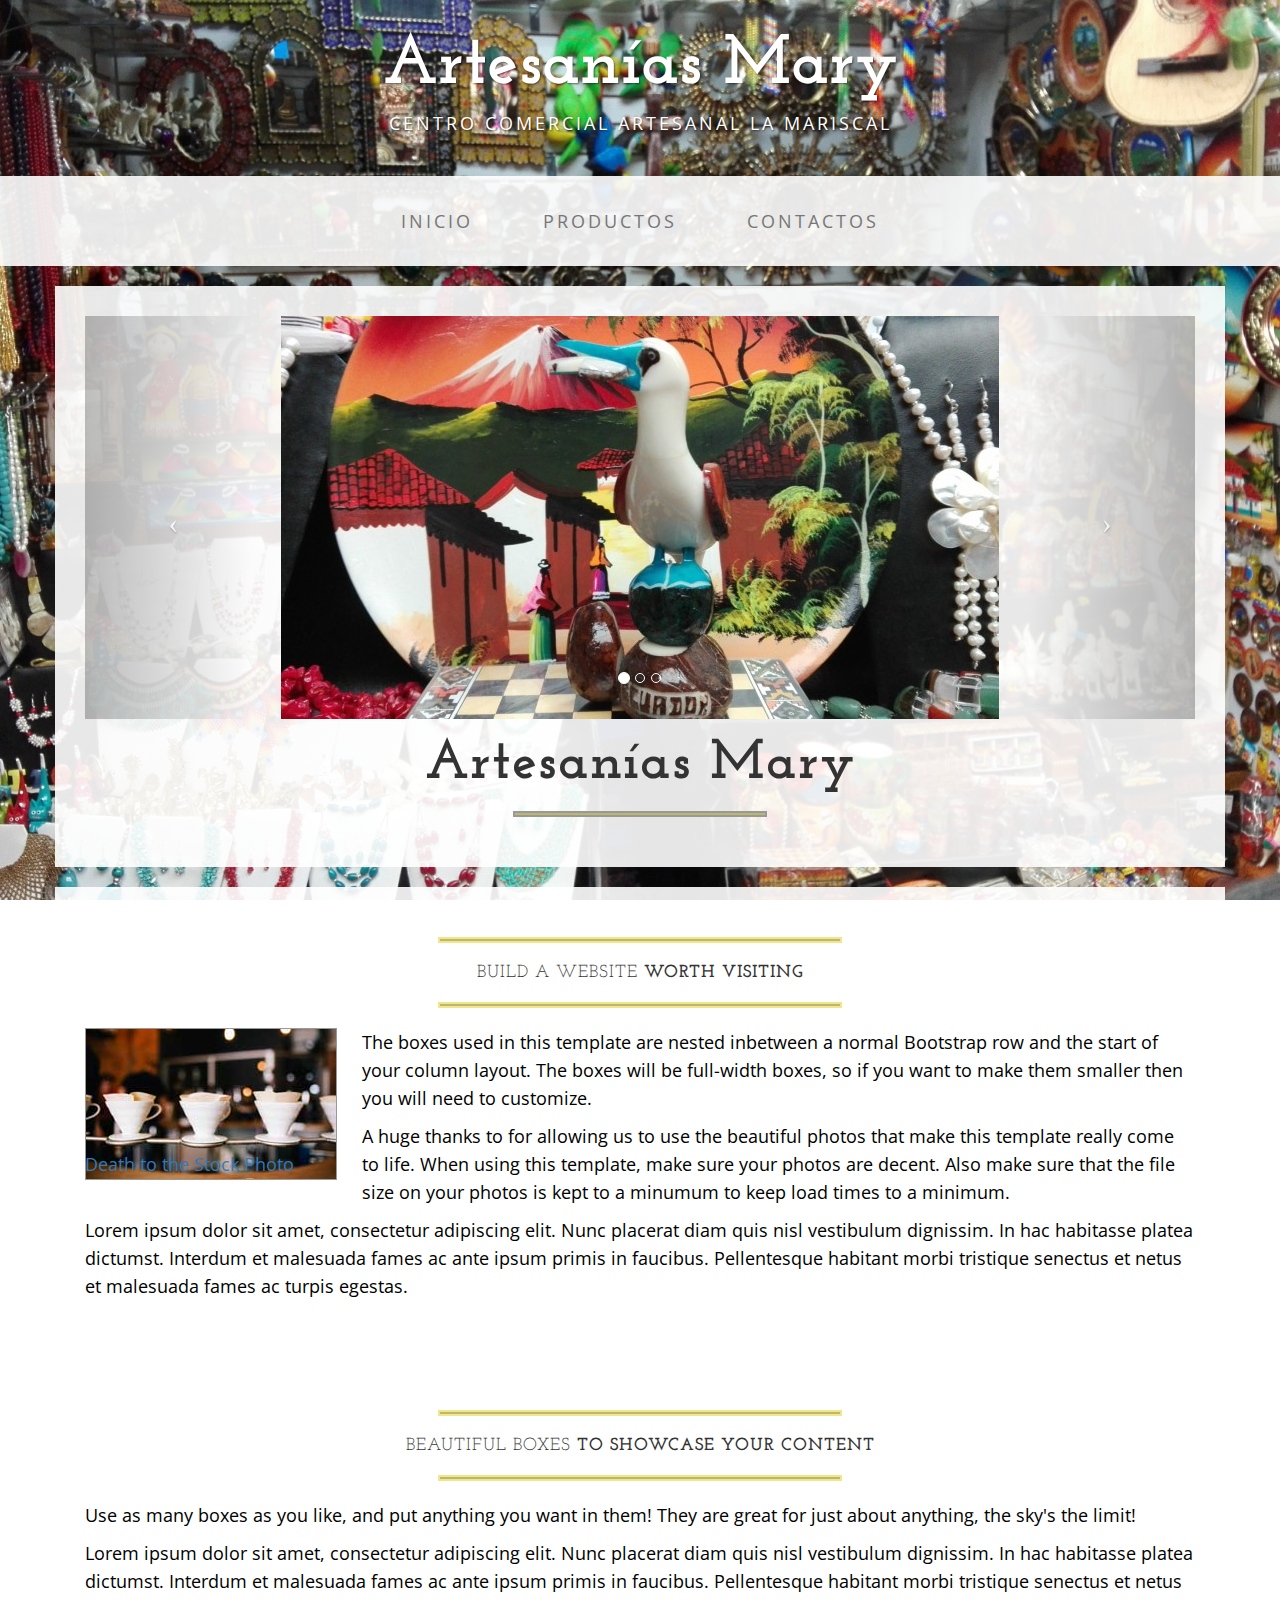
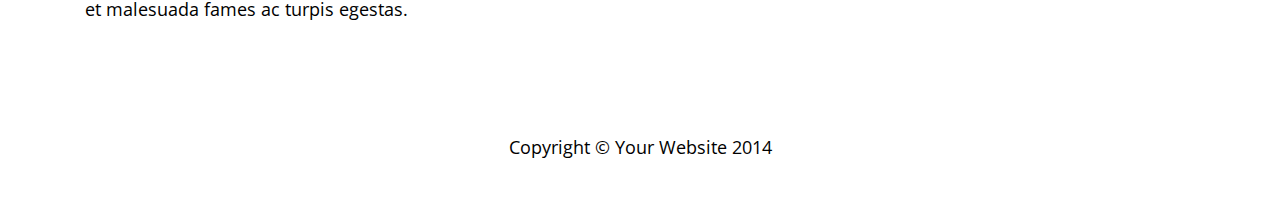
<file: startbootstrap-business-casual-gh-pages/startbootstrap-business-casual-gh-pages/index.html>
﻿<!DOCTYPE html>
<html lang                                     ="en">

<head>

    <meta charset                              ="utf-8">
    <meta http-equiv                           ="X-UA-Compatible" content="IE=edge">
    <meta name                                 ="viewport" content="width=device-width, initial-scale=1">
    <meta name                                 ="description" content="">
    <meta name                                 ="author" content="">

    <title>Artesanías Mary</title>

    <!-- Bootstrap Core CSS -->
    <link href                                 ="css/bootstrap.min.css" rel="stylesheet">

    <!-- Custom CSS -->
    <link href                                 ="css/business-casual.css" rel="stylesheet">

    <!-- Fonts -->
    <link href                                 ="https://fonts.googleapis.com/css?family=Open+Sans:300italic,400italic,600italic,700italic,800italic,400,300,600,700,800" rel="stylesheet" type="text/css">
 
    <link href                                 ="https://fonts.googleapis.com/css?family=Josefin+Slab:100,300,400,600,700,100italic,300italic,400italic,600italic,700italic" rel="stylesheet" type="text/css">

    <!-- HTML5 Shim and Respond.js IE8 support of HTML5 elements and media queries -->
    <!-- WARNING                               : Respond.js doesn't work if you view the page via file:// -->
    <!--[if lt IE 9]>
        <script src                            ="https://oss.maxcdn.com/libs/html5shiv/3.7.0/html5shiv.js"></script>
        <script src                            ="https://oss.maxcdn.com/libs/respond.js/1.4.2/respond.min.js"></script>
    <![endif]-->

</head>

<body>

    <div class                                 ="brand">Artesanías Mary</div>
    <div class                                 ="address-bar">Centro Comercial Artesanal La Mariscal</div>

    <!-- Navigation -->
    <nav class                                 ="navbar navbar-default" role="navigation">
        <div class                             ="container">
            <!-- Brand and toggle get grouped for better mobile display -->
            <div class                         ="navbar-header">
                <button type                   ="button" class="navbar-toggle" data-toggle="collapse" data-target="#bs-example-navbar-collapse-1">
                    <span class                ="sr-only">Toggle navigation</span>
                    <span class                ="icon-bar"></span>
                    <span class                ="icon-bar"></span>
                    <span class                ="icon-bar"></span>
                </button>
                <!-- navbar-brand is hidden on larger screens, but visible when the menu is collapsed -->
                <a class                       ="navbar-brand" href="index.html">Business Casual</a>
            </div>
            <!-- Collect the nav links, forms, and other content for toggling -->
            <div class                         ="collapse navbar-collapse" id="bs-example-navbar-collapse-1">
                <ul class                      ="nav navbar-nav  menu ">
			
                    <li>
                                   		
            		<a   href      ="index.html">Inicio</a>
            		</li>
						

                    <li>
                     <a   href="Productos.html" >Productos</a>
                       
                                    <ul >
                                                                  
                                        <li><a  href="Tagua.html">TAGUA</a></li>
                                        <li><a  href="cuero.html">CUERO </a></li>
                                        <li><a  href="madera.html">MADERA</a></li>
                                        <li><a  href="bronce.html">BRONCE</a></li>
                                        
                                       
                                      
                                     </ul>  
                                      
                    </li>

                    <li>
                        <a href                ="contact.html">Contactos</a>
                    </li>

                </ul>
            </div>
            <!-- /.navbar-collapse -->
        </div>
        <!-- /.container -->
    </nav>

    <div class                                 ="container">

        <div class                             ="row">
            <div class                         ="box">
                <div class                     ="col-lg-12 text-center">
                    <div id                    ="carousel-example-generic" class="carousel slide">
                        <!-- Indicators -->
                        <ol class              ="carousel-indicators hidden-xs">
                            <li data-target    ="#carousel-example-generic" data-slide-to="0" class="active"></li>
                            <li data-target    ="#carousel-example-generic" data-slide-to="1"></li>
                            <li data-target    ="#carousel-example-generic" data-slide-to="2"></li>
                        </ol>

                        <!-- Wrapper for slides -->
                        <div class             ="carousel-inner" align="center">
                            <div class         ="item active"  >
                                <img class     ="img-responsive img-index"  src="img/piqueroTagua.jpg" alt="">
                            </div>
                            <div class         ="item">
                                <img class     ="img-responsive img-index" src="img/jaguarTagua.jpg" alt="">
                            </div>
                             <div class         ="item">
                                <img class     ="img-responsive img-index" src="img/tortugaTagua.jpg" alt="">
                            </div>
                            
                            
                          
                        </div>

                        <!-- Controls -->
                        <a class               ="left carousel-control" href="#carousel-example-generic" data-slide="prev">
                            <span class        ="icon-prev"></span>
                        </a>
                        <a class               ="right carousel-control" href="#carousel-example-generic" data-slide="next">
                            <span class        ="icon-next"></span>
                        </a>
                    </div>
                    <h2 class                  ="brand-before">
                        <small> </small>
                    </h2>
                    <h1 class                  ="brand-name">Artesanías Mary</h1>
                    <hr class                  ="tagline-divider">
                    <h2>
                        <small>
                            <!--strong>Mercado Artesanal la Mariscal</strong-->
                        </small>
                    </h2>
                </div>
            </div>
        </div>

        <div class                             ="row">
            <div class                         ="box">
                <div class                     ="col-lg-12">
                    <hr>
                    <h2 class                  ="intro-text text-center">Build a website
                        <strong>worth visiting</strong>
                    </h2>
                    <hr>
                    <img class                 ="img-responsive img-border img-left" src="img/intro-pic.jpg" alt="">
                    <hr class                  ="  visible-xs ">
                    <p>The boxes used in this template are nested inbetween a normal Bootstrap row and the start of your column layout. The boxes will be full-width boxes, so if you want to make them smaller then you will need to customize.</p>
                    <p>A huge thanks to <a  href="http://join.deathtothestockphoto.com/" target="_blank">Death to the Stock Photo</a> for allowing us to use the beautiful photos that make this template really come to life. When using this template, make sure your photos are decent. Also make sure that the file size on your photos is kept to a minumum to keep load times to a minimum.</p>
                    <p>Lorem ipsum dolor sit amet, consectetur adipiscing elit. Nunc placerat diam quis nisl vestibulum dignissim. In hac habitasse platea dictumst. Interdum et malesuada fames ac ante ipsum primis in faucibus. Pellentesque habitant morbi tristique senectus et netus et malesuada fames ac turpis egestas.</p>
                </div>
            </div>
        </div>
        

        <div class                             ="row">
            <div class                         ="box">
                <div class                     ="col-lg-12">
                    <hr>
                    <h2 class                  ="intro-text text-center">Beautiful boxes
                        <strong>to showcase your content</strong>
                    </h2>
                    <hr>
                    <p>Use as many boxes as you like, and put anything you want in them! They are great for just about anything, the sky's the limit!</p>
                    <p>Lorem ipsum dolor sit amet, consectetur adipiscing elit. Nunc placerat diam quis nisl vestibulum dignissim. In hac habitasse platea dictumst. Interdum et malesuada fames ac ante ipsum primis in faucibus. Pellentesque habitant morbi tristique senectus et netus et malesuada fames ac turpis egestas.</p>
                </div>
            </div>
        </div>

    </div>
    <!-- /.container -->

    <footer>
        <div class                             ="container">
            <div class                         ="row">
                <div class                     ="col-lg-12 text-center">
                    <p>Copyright &copy; Your Website 2014</p>
                </div>
            </div>
        </div>
    </footer>

    <!-- jQuery -->
    <script src                                ="js/jquery.js"></script>

    <!-- Bootstrap Core JavaScript -->
    <script src                                ="js/bootstrap.min.js"></script>

    <!-- Script to Activate the Carousel -->
    <script>
    $('.carousel').carousel({
        interval                               : 5000 //changes the speed
    })
    </script>

</body>

</html>
</file>
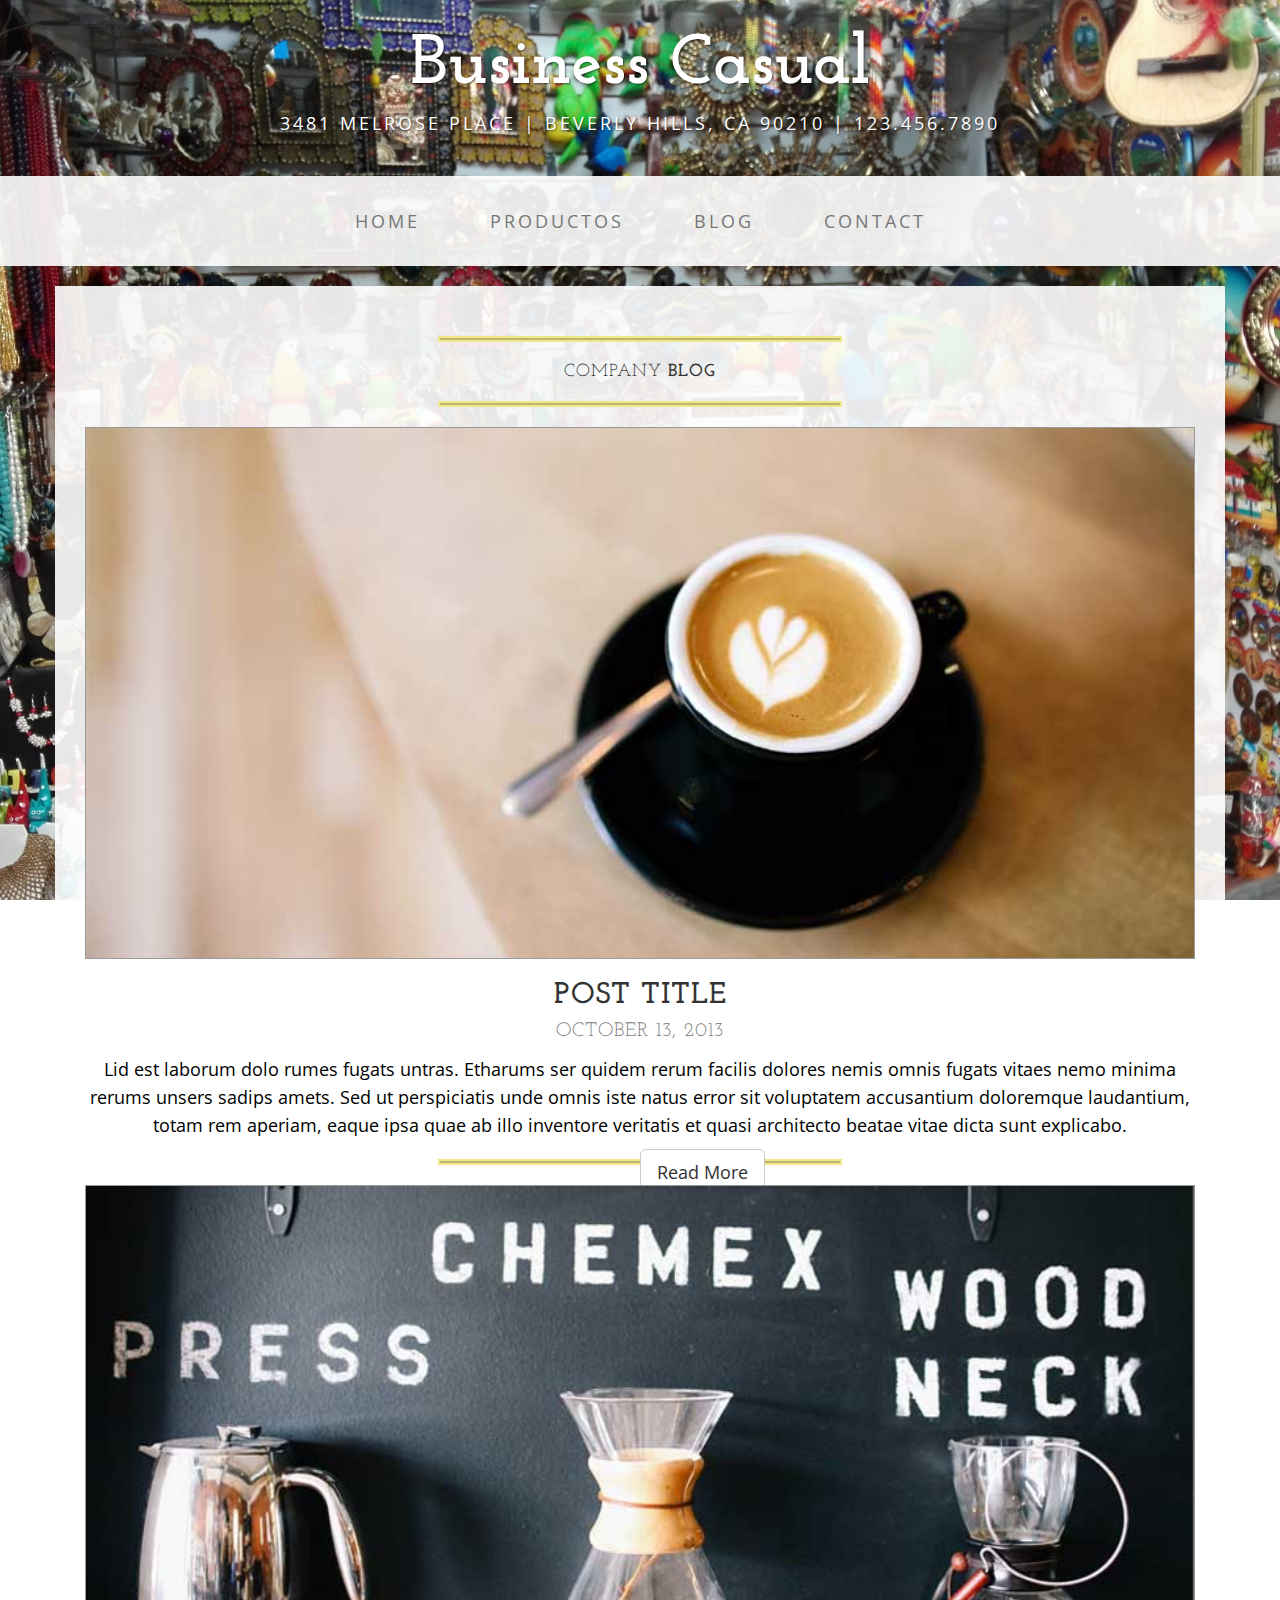
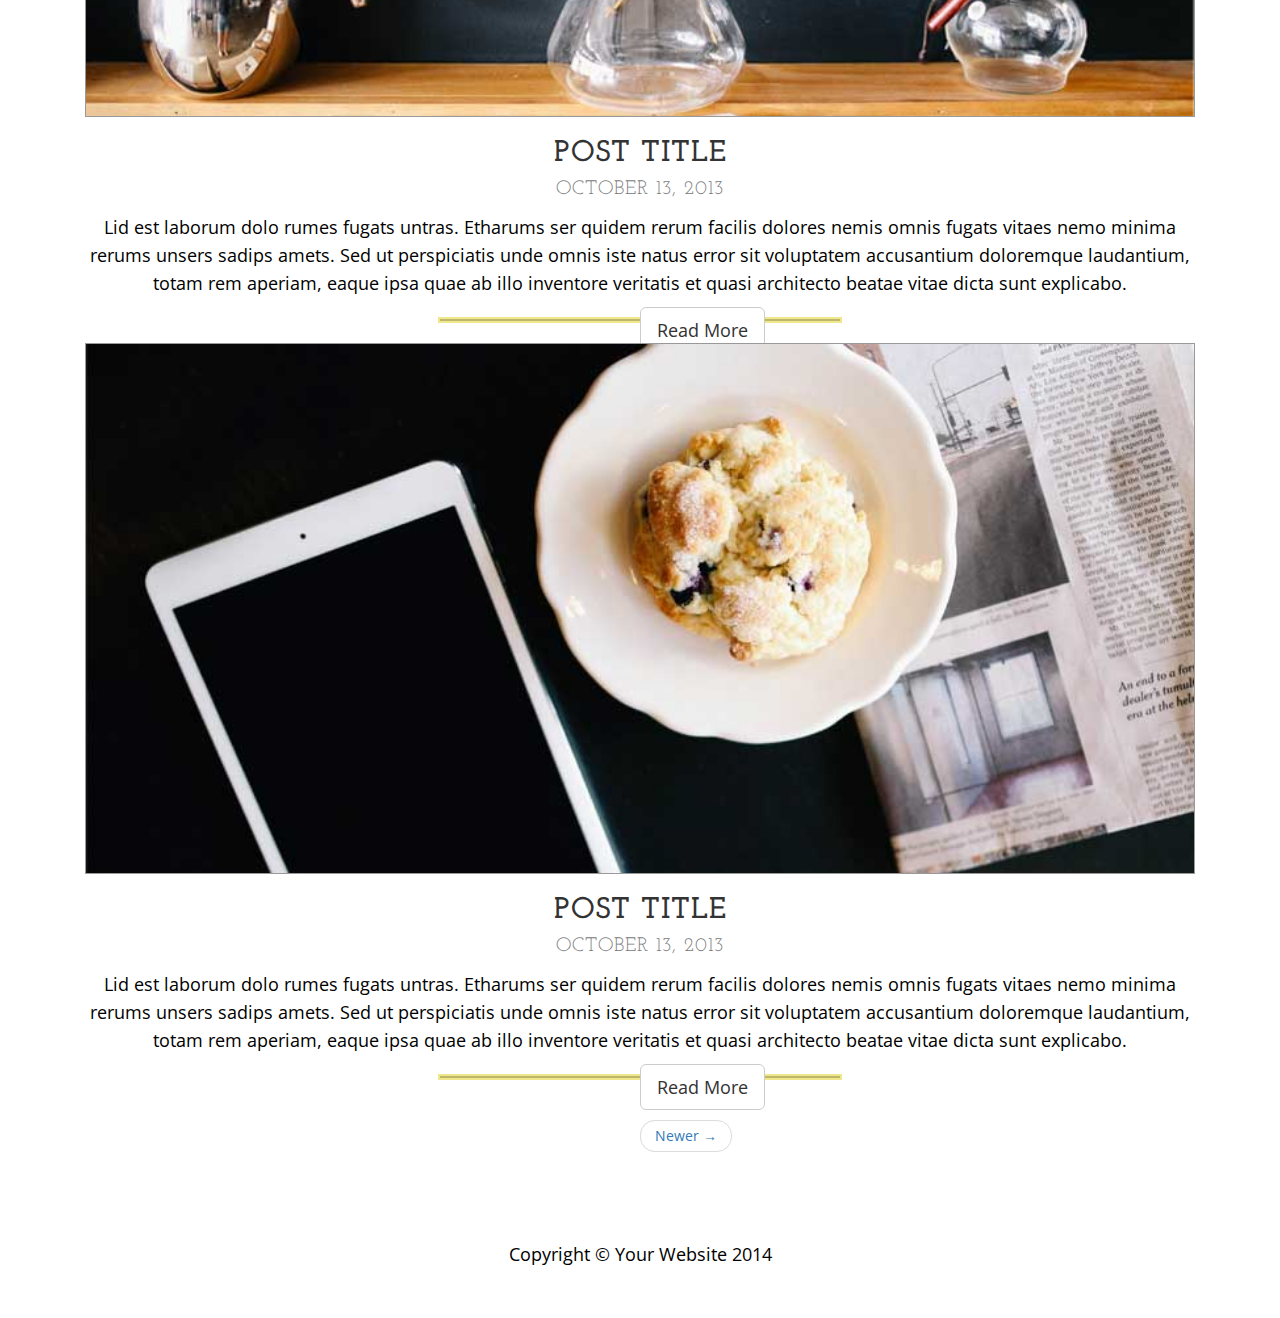
<file: startbootstrap-business-casual-gh-pages/startbootstrap-business-casual-gh-pages/blog.html>
<!DOCTYPE html>
<html lang="en">

<head>

    <meta charset="utf-8">
    <meta http-equiv="X-UA-Compatible" content="IE=edge">
    <meta name="viewport" content="width=device-width, initial-scale=1">
    <meta name="description" content="">
    <meta name="author" content="">

    <title>Blog</title>

    <!-- Bootstrap Core CSS -->
    <link href="css/bootstrap.min.css" rel="stylesheet">

    <!-- Custom CSS -->
    <link href="css/business-casual.css" rel="stylesheet">

    <!-- Fonts -->
    <link href="https://fonts.googleapis.com/css?family=Open+Sans:300italic,400italic,600italic,700italic,800italic,400,300,600,700,800" rel="stylesheet" type="text/css">
    <link href="https://fonts.googleapis.com/css?family=Josefin+Slab:100,300,400,600,700,100italic,300italic,400italic,600italic,700italic" rel="stylesheet" type="text/css">

    <!-- HTML5 Shim and Respond.js IE8 support of HTML5 elements and media queries -->
    <!-- WARNING: Respond.js doesn't work if you view the page via file:// -->
    <!--[if lt IE 9]>
        <script src="https://oss.maxcdn.com/libs/html5shiv/3.7.0/html5shiv.js"></script>
        <script src="https://oss.maxcdn.com/libs/respond.js/1.4.2/respond.min.js"></script>
    <![endif]-->

</head>

<body>

    <div class="brand">Business Casual</div>
    <div class="address-bar">3481 Melrose Place | Beverly Hills, CA 90210 | 123.456.7890</div>

    <!-- Navigation -->
    <nav class="navbar navbar-default" role="navigation">
        <div class="container">
            <!-- Brand and toggle get grouped for better mobile display -->
            <div class="navbar-header">
                <button type="button" class="navbar-toggle" data-toggle="collapse" data-target="#bs-example-navbar-collapse-1">
                    <span class="sr-only">Toggle navigation</span>
                    <span class="icon-bar"></span>
                    <span class="icon-bar"></span>
                    <span class="icon-bar"></span>
                </button>
                <!-- navbar-brand is hidden on larger screens, but visible when the menu is collapsed -->
                <a class="navbar-brand" href="index.html">Business Casual</a>
            </div>
            <!-- Collect the nav links, forms, and other content for toggling -->
            <div class="collapse navbar-collapse" id="bs-example-navbar-collapse-1">
                <ul class="nav navbar-nav">
                    <li>
                        <a href="index.html">Home</a>
                    </li>
                    <li>
                        <a href="Productos.html">Productos</a>
                    </li>
                    <li>
                        <a href="blog.html">Blog</a>
                    </li>
                    <li>
                        <a href="contact.html">Contact</a>
                    </li>
                </ul>
            </div>
            <!-- /.navbar-collapse -->
        </div>
        <!-- /.container -->
    </nav>

    <div class="container">

        <div class="row">
            <div class="box">
                <div class="col-lg-12">
                    <hr>
                    <h2 class="intro-text text-center">Company
                        <strong>blog</strong>
                    </h2>
                    <hr>
                </div>
                <div class="col-lg-12 text-center">
                    <img class="img-responsive img-border img-full" src="img/slide-1.jpg" alt="">
                    <h2>Post Title
                        <br>
                        <small>October 13, 2013</small>
                    </h2>
                    <p>Lid est laborum dolo rumes fugats untras. Etharums ser quidem rerum facilis dolores nemis omnis fugats vitaes nemo minima rerums unsers sadips amets. Sed ut perspiciatis unde omnis iste natus error sit voluptatem accusantium doloremque laudantium, totam rem aperiam, eaque ipsa quae ab illo inventore veritatis et quasi architecto beatae vitae dicta sunt explicabo.</p>
                    <a href="#" class="btn btn-default btn-lg">Read More</a>
                    <hr>
                </div>
                <div class="col-lg-12 text-center">
                    <img class="img-responsive img-border img-full" src="img/slide-2.jpg" alt="">
                    <h2>Post Title
                        <br>
                        <small>October 13, 2013</small>
                    </h2>
                    <p>Lid est laborum dolo rumes fugats untras. Etharums ser quidem rerum facilis dolores nemis omnis fugats vitaes nemo minima rerums unsers sadips amets. Sed ut perspiciatis unde omnis iste natus error sit voluptatem accusantium doloremque laudantium, totam rem aperiam, eaque ipsa quae ab illo inventore veritatis et quasi architecto beatae vitae dicta sunt explicabo.</p>
                    <a href="#" class="btn btn-default btn-lg">Read More</a>
                    <hr>
                </div>
                <div class="col-lg-12 text-center">
                    <img class="img-responsive img-border img-full" src="img/slide-3.jpg" alt="">
                    <h2>Post Title
                        <br>
                        <small>October 13, 2013</small>
                    </h2>
                    <p>Lid est laborum dolo rumes fugats untras. Etharums ser quidem rerum facilis dolores nemis omnis fugats vitaes nemo minima rerums unsers sadips amets. Sed ut perspiciatis unde omnis iste natus error sit voluptatem accusantium doloremque laudantium, totam rem aperiam, eaque ipsa quae ab illo inventore veritatis et quasi architecto beatae vitae dicta sunt explicabo.</p>
                    <a href="#" class="btn btn-default btn-lg">Read More</a>
                    <hr>
                </div>
                <div class="col-lg-12 text-center">
                    <ul class="pager">
                        <li class="previous"><a href="#">&larr; Older</a>
                        </li>
                        <li class="next"><a href="#">Newer &rarr;</a>
                        </li>
                    </ul>
                </div>
            </div>
        </div>

    </div>
    <!-- /.container -->

    <footer>
        <div class="container">
            <div class="row">
                <div class="col-lg-12 text-center">
                    <p>Copyright &copy; Your Website 2014</p>
                </div>
            </div>
        </div>
    </footer>

    <!-- jQuery -->
    <script src="js/jquery.js"></script>

    <!-- Bootstrap Core JavaScript -->
    <script src="js/bootstrap.min.js"></script>

</body>

</html>
</file>
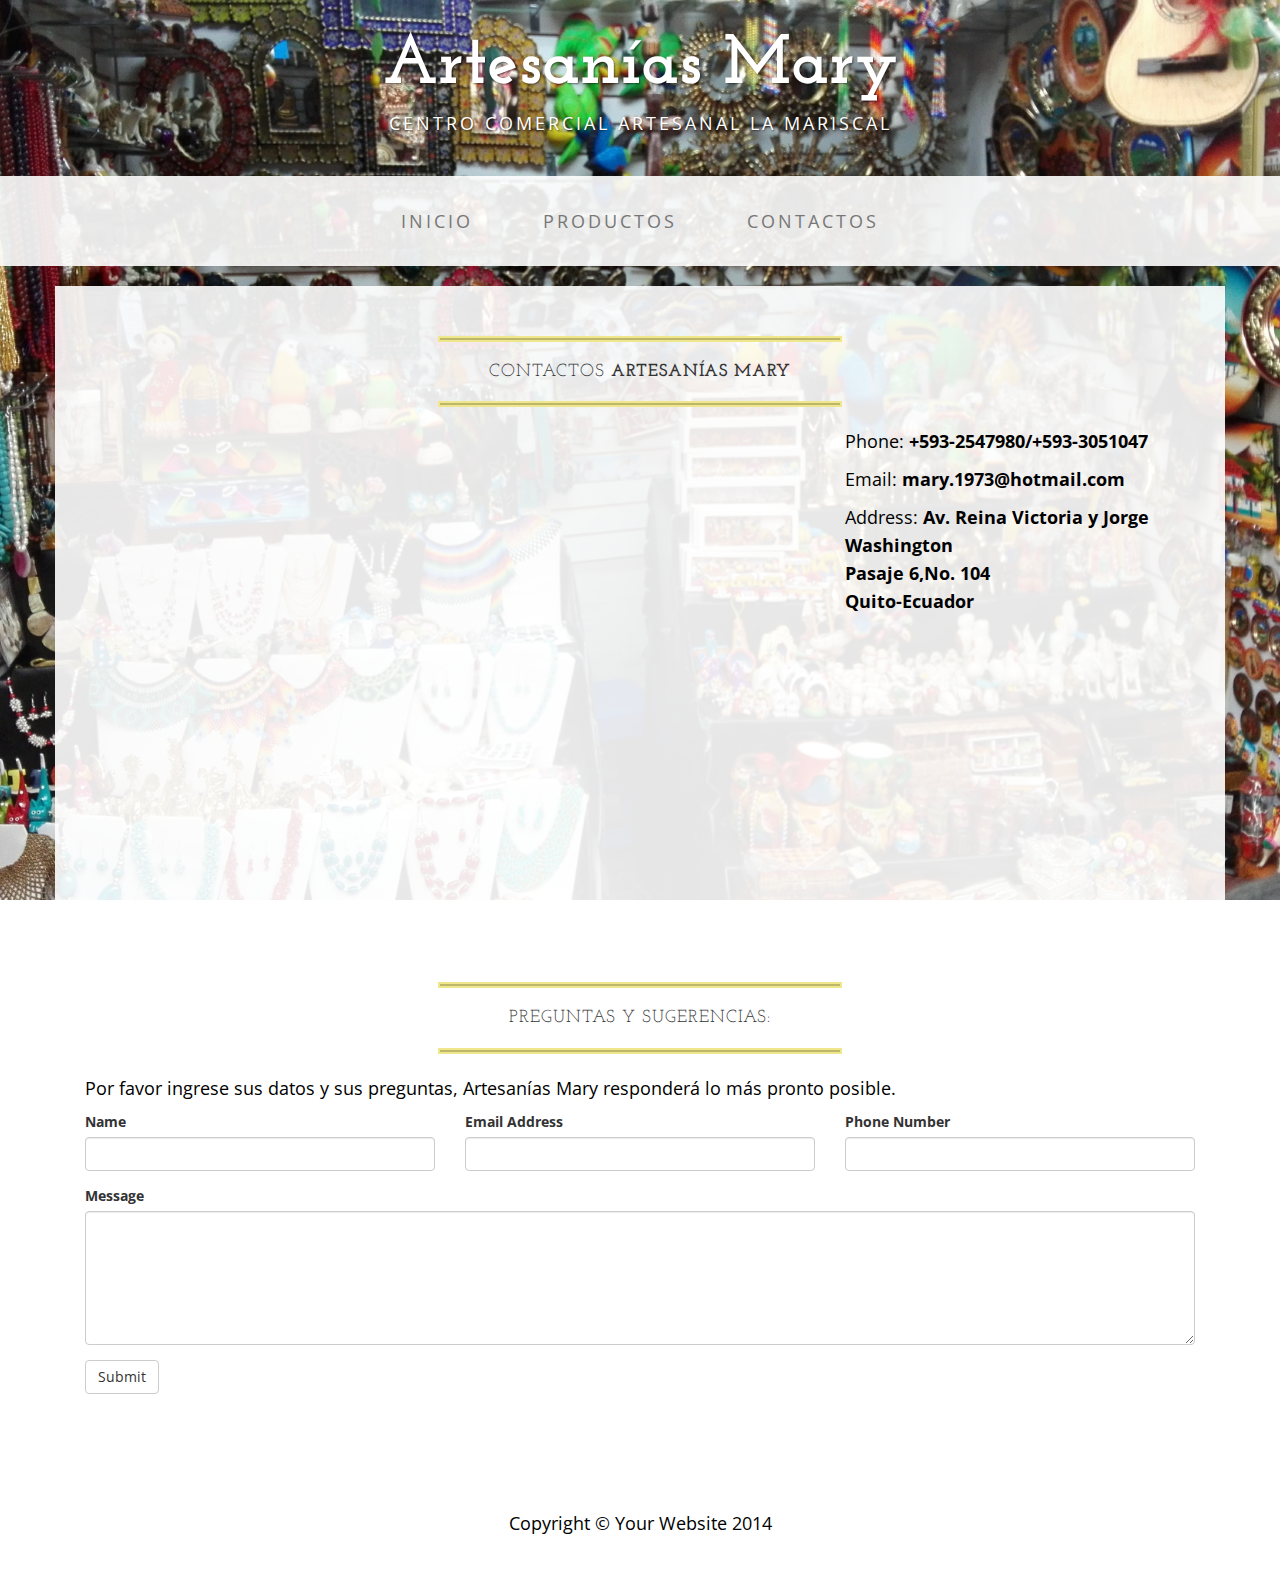
<file: startbootstrap-business-casual-gh-pages/startbootstrap-business-casual-gh-pages/contact.html>
<!DOCTYPE html>
<html lang="en">

<head>

    <meta charset="utf-8">
    <meta http-equiv="X-UA-Compatible" content="IE=edge">
    <meta name="viewport" content="width=device-width, initial-scale=1">
    <meta name="description" content="">
    <meta name="author" content="">

    <title>Artesanías Mary</title>

    <!-- Bootstrap Core CSS -->
    <link href="css/bootstrap.min.css" rel="stylesheet">

    <!-- Custom CSS -->
    <link href="css/business-casual.css" rel="stylesheet">

    <!-- Fonts -->
    <link href="https://fonts.googleapis.com/css?family=Open+Sans:300italic,400italic,600italic,700italic,800italic,400,300,600,700,800" rel="stylesheet" type="text/css">
    <link href="https://fonts.googleapis.com/css?family=Josefin+Slab:100,300,400,600,700,100italic,300italic,400italic,600italic,700italic" rel="stylesheet" type="text/css">

    <!-- HTML5 Shim and Respond.js IE8 support of HTML5 elements and media queries -->
    <!-- WARNING: Respond.js doesn't work if you view the page via file:// -->
    <!--[if lt IE 9]>
        <script src="https://oss.maxcdn.com/libs/html5shiv/3.7.0/html5shiv.js"></script>
        <script src="https://oss.maxcdn.com/libs/respond.js/1.4.2/respond.min.js"></script>
    <![endif]-->

</head>

<body>

    <div class="brand">Artesanías Mary</div>
    <div class="address-bar">Centro Comercial Artesanal La Mariscal</div>

    <!-- Navigation -->
    <nav class="navbar navbar-default" role="navigation">
        <div class="container">
            <!-- Brand and toggle get grouped for better mobile display -->
            <div class="navbar-header">
                <button type="button" class="navbar-toggle" data-toggle="collapse" data-target="#bs-example-navbar-collapse-1">
                    <span class="sr-only">Toggle navigation</span>
                    <span class="icon-bar"></span>
                    <span class="icon-bar"></span>
                    <span class="icon-bar"></span>
                </button>
                <!-- navbar-brand is hidden on larger screens, but visible when the menu is collapsed -->
                <a class="navbar-brand" href="index.html">Business Casual</a>
            </div>
            <!-- Collect the nav links, forms, and other content for toggling -->
            <div class="collapse navbar-collapse" id="bs-example-navbar-collapse-1">
                <ul class="nav navbar-nav menu">
                    <li>
                        <a href="index.html">Inicio</a>
                    </li>
                    <li>
                        <a href="Productos.html">Productos</a>
                         <ul >
                                                                  
                                        <li><a  href="Tagua.html">TAGUA</a></li>
                                        <li><a  href="bronce.html">BRONCE</a></li>
                                        <li><a  href="madera.html">MADERA</a></li>
                                        <li><a  href="vidrio.html">CRISTAL</a></li>
                                        <li><a  href="cuero.html">CUERO </a></li>
                                      
                                     </ul>  
                    </li>
                   
                    <li>
                        <a href="contact.html">Contactos</a>
                    </li>
                </ul>
            </div>
            <!-- /.navbar-collapse -->
        </div>
        <!-- /.container -->
    </nav>

    <div class="container">

        <div class="row">
            <div class="box">
                <div class="col-lg-12">
                    <hr>
                    <h2 class="intro-text text-center">Contactos 
                        <strong>Artesanías Mary </strong>
                    </h2>
                    <hr>
                </div>
                <div class="col-md-8">
                    <!-- Embedded Google Map using an iframe - to select your location find it on Google maps and paste the link as the iframe src. If you want to use the Google Maps API instead then have at it! -->
                   <iframe src="https://www.google.com/maps/embed?pb=!1m18!1m12!1m3!1d1994.8961180936083!2d-78.496246856772!3d-0.20718089299741108!2m3!1f0!2f0!3f0!3m2!1i1024!2i768!4f13.1!3m3!1m2!1s0x0%3A0x54ce2350e11be7d3!2sMercado+Artesanal+La+Mariscal!5e0!3m2!1ses-419!2sec!4v1475536736373" width="600" height="450" frameborder="0" style="border:0" allowfullscreen></iframe>
                </div>
                <div class="col-md-4">
                    <p>Phone:
                        <strong>+593-2547980/+593-3051047</strong>
                    </p>
                    <p>Email:
                        <strong>mary.1973@hotmail.com</strong>
                    </p>
                    <p>Address:
                        <strong>Av. Reina Victoria y Jorge Washington
                            <br>Pasaje 6,No. 104<br>Quito-Ecuador</strong>
                    </p>
                </div>
                <div class="clearfix"></div>
            </div>
        </div>

        <div class="row">
            <div class="box">
                <div class="col-lg-12">
                    <hr>
                    <h2 class="intro-text text-center">Preguntas y sugerencias:
                        <strong></strong>
                    </h2>
                    <hr>
                    <p>Por favor ingrese sus datos y sus preguntas, Artesanías Mary responderá lo más pronto posible.</p>
                    <form role="form">
                        <div class="row">
                            <div class="form-group col-lg-4">
                                <label>Name</label>
                                <input type="text" class="form-control">
                            </div>
                            <div class="form-group col-lg-4">
                                <label>Email Address</label>
                                <input type="email" class="form-control">
                            </div>
                            <div class="form-group col-lg-4">
                                <label>Phone Number</label>
                                <input type="tel" class="form-control">
                            </div>
                            <div class="clearfix"></div>
                            <div class="form-group col-lg-12">
                                <label>Message</label>
                                <textarea class="form-control" rows="6"></textarea>
                            </div>
                            <div class="form-group col-lg-12">
                                <input type="hidden" name="save" value="contact">
                                <button type="submit" class="btn btn-default">Submit</button>
                            </div>
                        </div>
                    </form>
                </div>
            </div>
        </div>

    </div>
    <!-- /.container -->

    <footer>
        <div class="container">
            <div class="row">
                <div class="col-lg-12 text-center">
                    <p>Copyright &copy; Your Website 2014</p>
                </div>
            </div>
        </div>
    </footer>

    <!-- jQuery -->
    <script src="js/jquery.js"></script>

    <!-- Bootstrap Core JavaScript -->
    <script src="js/bootstrap.min.js"></script>

</body>

</html>
</file>
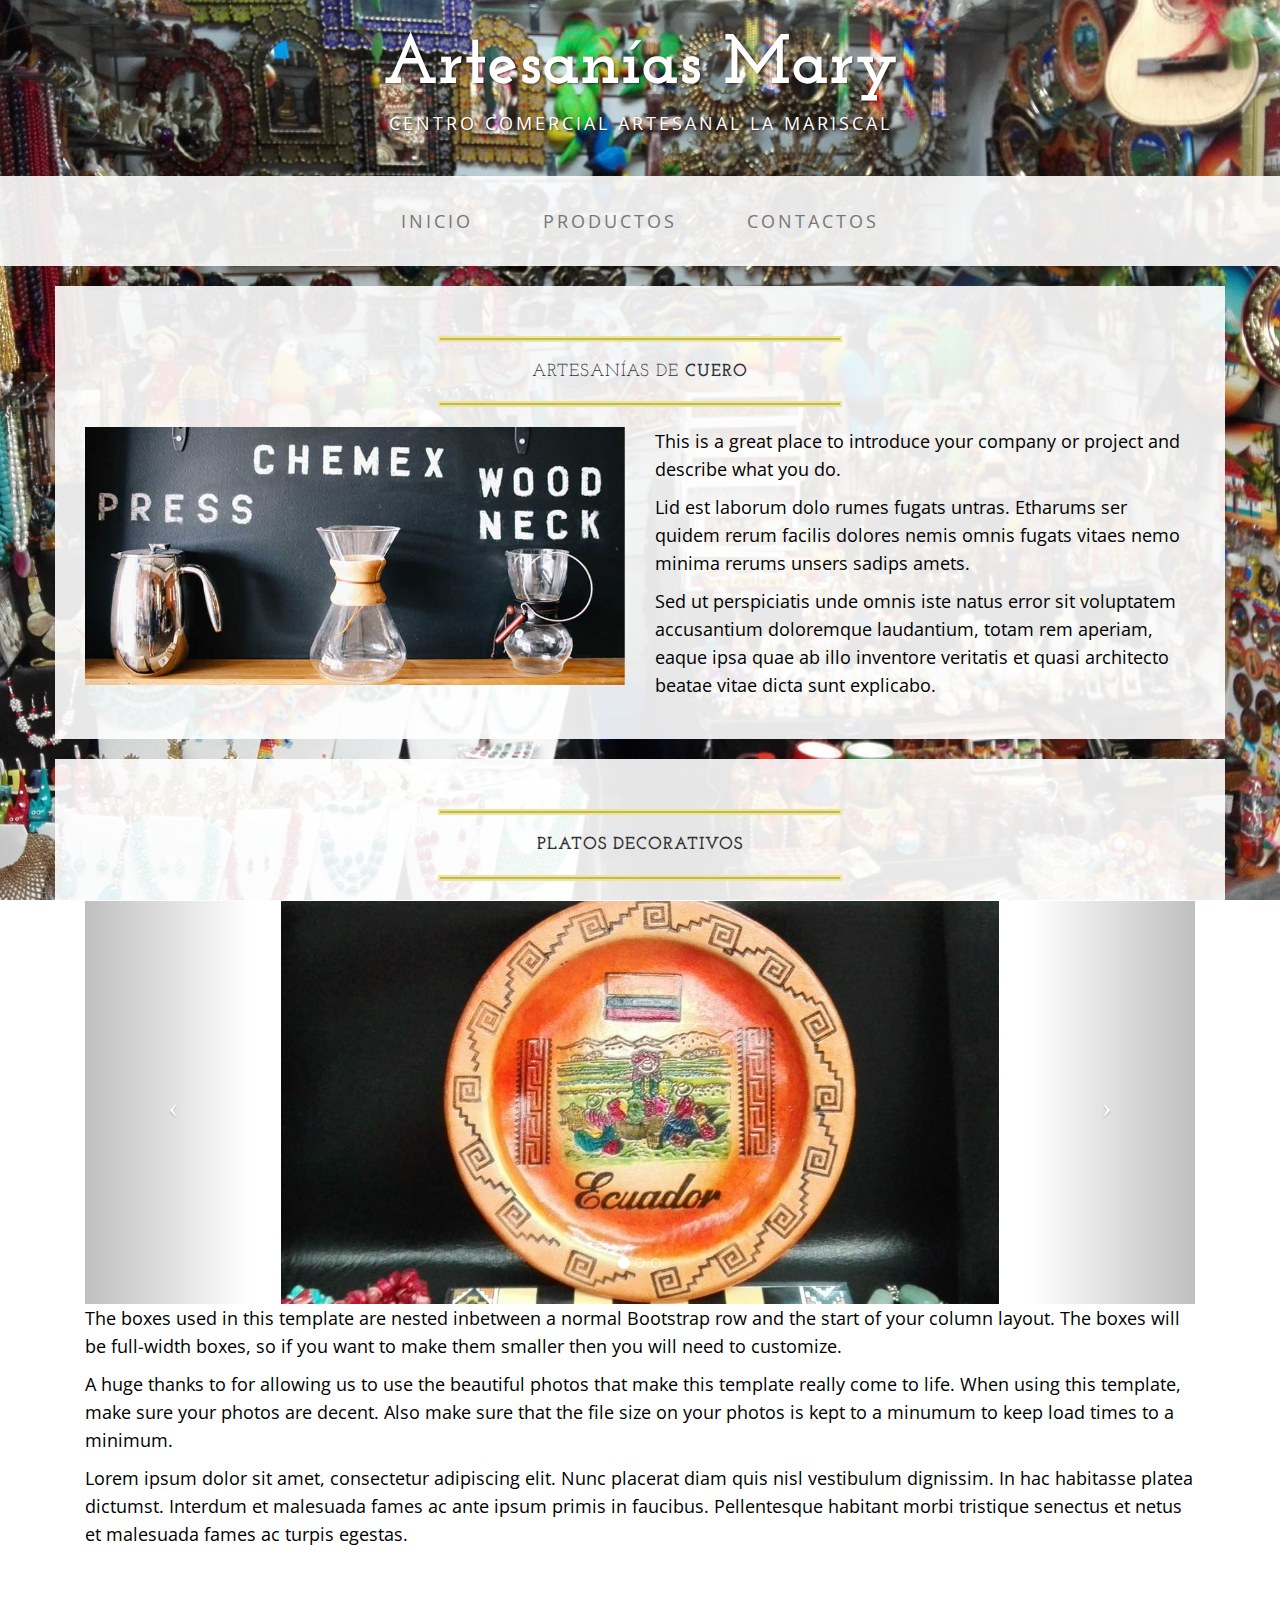
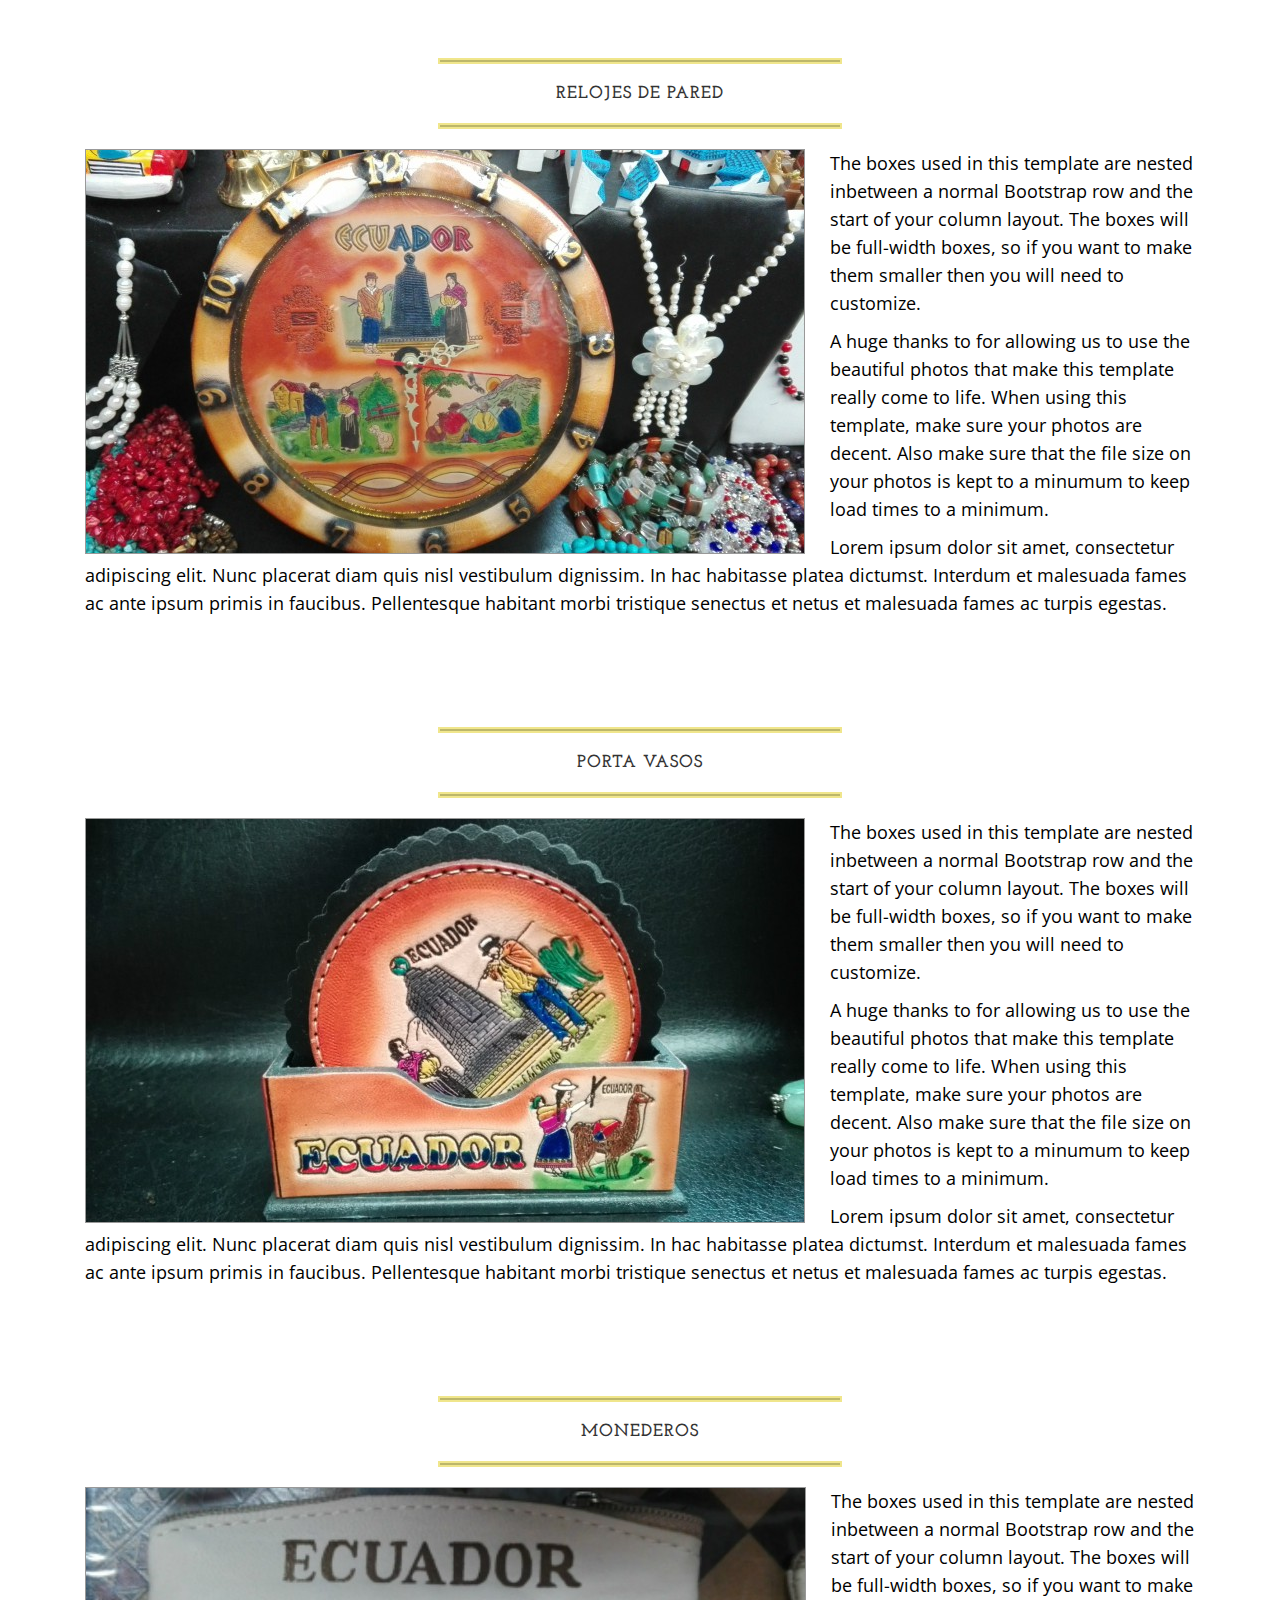
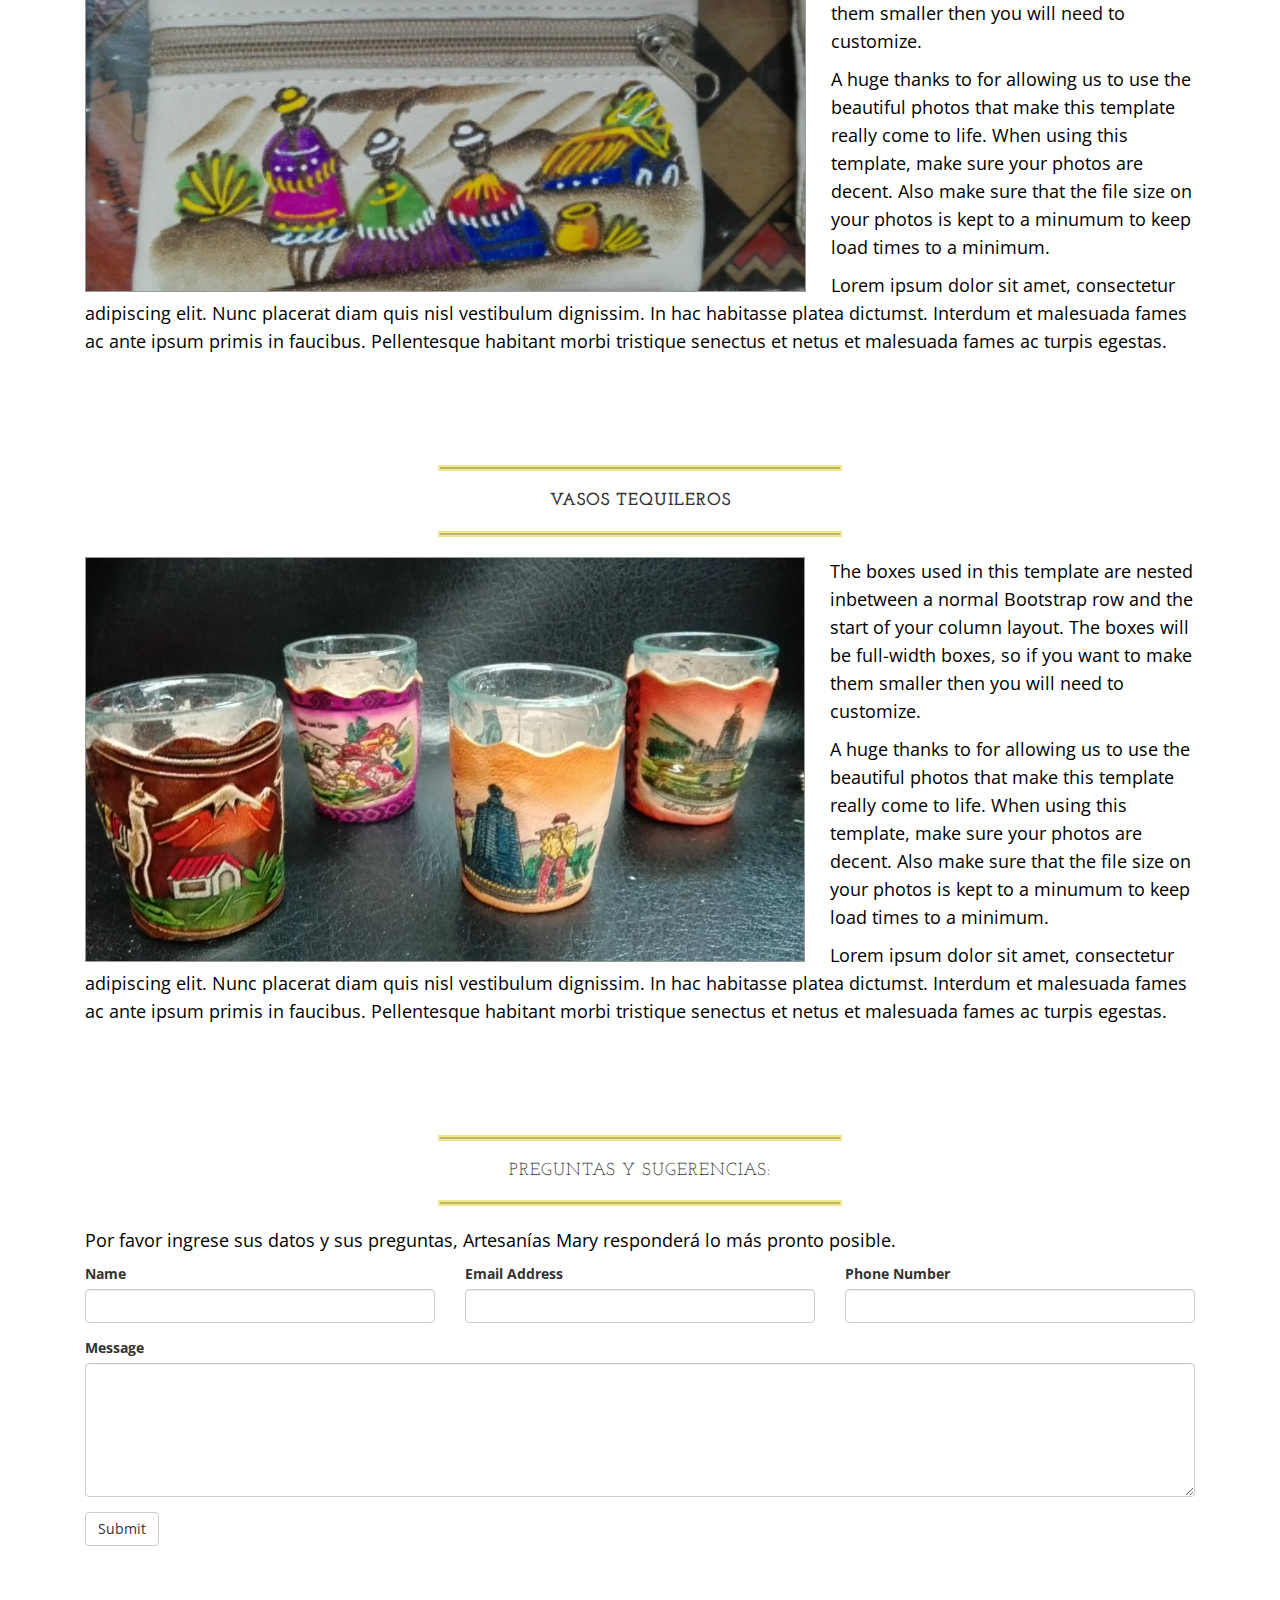
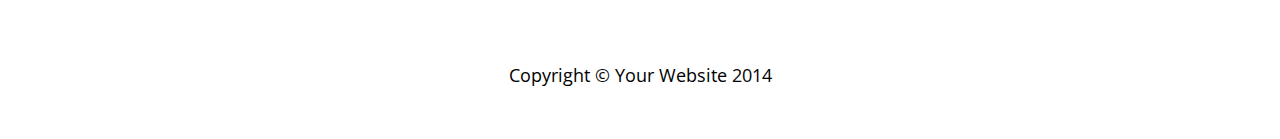
<file: startbootstrap-business-casual-gh-pages/startbootstrap-business-casual-gh-pages/cuero.html>
<!DOCTYPE html>
<html lang="en">

<head>

    <meta charset="utf-8">
    <meta http-equiv="X-UA-Compatible" content="IE=edge">
    <meta name="viewport" content="width=device-width, initial-scale=1">
    <meta name="description" content="">
    <meta name="author" content="">

    <title>CUERO</title>

    <!-- Bootstrap Core CSS -->
    <link href="css/bootstrap.min.css" rel="stylesheet">

    <!-- Custom CSS -->
    <link href="css/business-casual.css" rel="stylesheet">

    <!-- Fonts -->
    <link href="https://fonts.googleapis.com/css?family=Open+Sans:300italic,400italic,600italic,700italic,800italic,400,300,600,700,800" rel="stylesheet" type="text/css">
    <link href="https://fonts.googleapis.com/css?family=Josefin+Slab:100,300,400,600,700,100italic,300italic,400italic,600italic,700italic" rel="stylesheet" type="text/css">

    <!-- HTML5 Shim and Respond.js IE8 support of HTML5 elements and media queries -->
    <!-- WARNING: Respond.js doesn't work if you view the page via file:// -->
    <!--[if lt IE 9]>
        <script src="https://oss.maxcdn.com/libs/html5shiv/3.7.0/html5shiv.js"></script>
        <script src="https://oss.maxcdn.com/libs/respond.js/1.4.2/respond.min.js"></script>
    <![endif]-->

</head>

<body>

    <div class="brand">Artesanías Mary</div>
    <div class="address-bar">Centro Comercial Artesanal La Mariscal</div>

    <!-- Navigation -->
    <nav class="navbar navbar-default" role="navigation">
        <div class="container">
            <!-- Brand and toggle get grouped for better mobile display -->
            <div class="navbar-header">
                <button type="button" class="navbar-toggle" data-toggle="collapse" data-target="#bs-example-navbar-collapse-1">
                    <span class="sr-only">Toggle navigation</span>
                    <span class="icon-bar"></span>
                    <span class="icon-bar"></span>
                    <span class="icon-bar"></span>
                </button>
                <!-- navbar-brand is hidden on larger screens, but visible when the menu is collapsed -->
                <a class="navbar-brand" href="index.html">Artesanias Mary</a>
            </div>
            <!-- Collect the nav links, forms, and other content for toggling -->
            <div class="collapse navbar-collapse" id="bs-example-navbar-collapse-1">
                <ul class="nav navbar-nav menu">
                    <li>
                        <a href="index.html">Inicio</a>
                    </li>
                    <li>
                        <a href="Productos.html">Productos</a>
                         <ul >
                                                                  
                                        <li><a  href="Tagua.html">TAGUA</a></li>
                                        <li><a  href="cuero.html">CUERO </a></li>
                                        <li><a  href="madera.html">MADERA</a></li>
                                        <li><a  href="bronce.html">BRONCE</a></li>
                                        
                                       
                                      
                                     </ul> 
                    </li>
                
                    <li>
                        <a href="contact.html">Contactos</a>
                    </li>
                </ul>
            </div>
            <!-- /.navbar-collapse -->
        </div>
        <!-- /.container -->
    </nav>

    <div class="container">

        <div class="row">
            <div class="box">
                <div class="col-lg-12">
                    <hr>
                    <h2 class="intro-text text-center">Artesanías de 
                        <strong> Cuero</strong>
                    </h2>
                    <hr>
                </div>
                <div class="col-md-6">
                    <img class="img-responsive img-border-left" src="img/slide-2.jpg" alt="">
                </div>
                <div class="col-md-6">
                    <p>This is a great place to introduce your company or project and describe what you do.</p>
                    <p>Lid est laborum dolo rumes fugats untras. Etharums ser quidem rerum facilis dolores nemis omnis fugats vitaes nemo minima rerums unsers sadips amets.</p>
                    <p>Sed ut perspiciatis unde omnis iste natus error sit voluptatem accusantium doloremque laudantium, totam rem aperiam, eaque ipsa quae ab illo inventore veritatis et quasi architecto beatae vitae dicta sunt explicabo.</p>
                </div>
                <div class="clearfix"></div>
            </div>
        </div>
        <div class                             ="row">
            <div class                         ="box">
                <div class                     ="col-lg-12">
                    <hr>
                    <h2 class                  ="intro-text text-center">
                        <strong>Platos decorativos</strong>
                    </h2>
                    <hr>
                    <div id                    ="carousel-example-generic" class="carousel slide">
                        <!-- Indicators -->
                        <ol class              ="carousel-indicators hidden-xs">
                            <li data-target    ="#carousel-example-generic" data-slide-to="0" class="active"></li>
                            <li data-target    ="#carousel-example-generic" data-slide-to="1"></li>
                            <li data-target    ="#carousel-example-generic" data-slide-to="2"></li>
                        </ol>

                        <!-- Wrapper for slides -->
                        <div class             ="carousel-inner" align="center">
                            <div class         ="item active">
                                <img class     ="img-responsive" src="img/platoCholitasCuero.jpg" alt="">
                            </div>
                            <div class         ="item">
                                <img class     ="img-responsive " src="img/platoCholitas1Cuero.jpg" alt="">
                            </div>
                            <div class         ="item">
                                <img class     ="img-responsive " src="img/platoMitadMundoCuero.jpg" alt="">
                            </div>
                             
                        </div>

                        <!-- Controls -->
                        <a class               ="left carousel-control" href="#carousel-example-generic" data-slide="prev">
                            <span class        ="icon-prev"></span>
                        </a>
                        <a class               ="right carousel-control" href="#carousel-example-generic" data-slide="next">
                            <span class        ="icon-next"></span>
                        </a>
                    </div>
                    <hr class                  ="visible-xs">
                    <p>The boxes used in this template are nested inbetween a normal Bootstrap row and the start of your column layout. The boxes will be full-width boxes, so if you want to make them smaller then you will need to customize.</p>
                    <p>A huge thanks to  for allowing us to use the beautiful photos that make this template really come to life. When using this template, make sure your photos are decent. Also make sure that the file size on your photos is kept to a minumum to keep load times to a minimum.</p>
                    <p>Lorem ipsum dolor sit amet, consectetur adipiscing elit. Nunc placerat diam quis nisl vestibulum dignissim. In hac habitasse platea dictumst. Interdum et malesuada fames ac ante ipsum primis in faucibus. Pellentesque habitant morbi tristique senectus et netus et malesuada fames ac turpis egestas.</p>
                </div>
            </div>
        </div>
        <div class                             ="row">
            <div class                         ="box">
                <div class                     ="col-lg-12">
                    <hr>
                    <h2 class                  ="intro-text text-center">
                        <strong>Relojes de Pared</strong>
                    </h2>
                    <hr>
                    <img class                 ="img-responsive img-border img-left" src="img/relojCuero.jpg" alt="">
                    <hr class                  ="visible-xs">
                    <p>The boxes used in this template are nested inbetween a normal Bootstrap row and the start of your column layout. The boxes will be full-width boxes, so if you want to make them smaller then you will need to customize.</p>
                    <p>A huge thanks to  for allowing us to use the beautiful photos that make this template really come to life. When using this template, make sure your photos are decent. Also make sure that the file size on your photos is kept to a minumum to keep load times to a minimum.</p>
                    <p>Lorem ipsum dolor sit amet, consectetur adipiscing elit. Nunc placerat diam quis nisl vestibulum dignissim. In hac habitasse platea dictumst. Interdum et malesuada fames ac ante ipsum primis in faucibus. Pellentesque habitant morbi tristique senectus et netus et malesuada fames ac turpis egestas.</p>
                </div>
            </div>
        </div>
        <div class                             ="row">
            <div class                         ="box">
                <div class                     ="col-lg-12">
                    <hr>
                    <h2 class                  ="intro-text text-center">
                        <strong>PORTA VASOS</strong>
                    </h2>
                    <hr>
                    <img class                 ="img-responsive img-border img-left" src="img/portaVasosCuero.jpg" alt="">
                    <hr class                  ="visible-xs">
                    <p>The boxes used in this template are nested inbetween a normal Bootstrap row and the start of your column layout. The boxes will be full-width boxes, so if you want to make them smaller then you will need to customize.</p>
                    <p>A huge thanks to  for allowing us to use the beautiful photos that make this template really come to life. When using this template, make sure your photos are decent. Also make sure that the file size on your photos is kept to a minumum to keep load times to a minimum.</p>
                    <p>Lorem ipsum dolor sit amet, consectetur adipiscing elit. Nunc placerat diam quis nisl vestibulum dignissim. In hac habitasse platea dictumst. Interdum et malesuada fames ac ante ipsum primis in faucibus. Pellentesque habitant morbi tristique senectus et netus et malesuada fames ac turpis egestas.</p>
                </div>
            </div>
        </div>
        <div class                             ="row">
            <div class                         ="box">
                <div class                     ="col-lg-12">
                    <hr >

                    <h2 class                  ="intro-text text-center titulo">
                        <strong>MONEDEROS</strong>
                    </h2>
                    <hr>
                    <img class                 ="img-responsive img-border img-left" src="img/monederoCuero.jpg" alt="">
                    <hr class                  ="visible-xs">
                    <p>The boxes used in this template are nested inbetween a normal Bootstrap row and the start of your column layout. The boxes will be full-width boxes, so if you want to make them smaller then you will need to customize.</p>
                    <p>A huge thanks to  for allowing us to use the beautiful photos that make this template really come to life. When using this template, make sure your photos are decent. Also make sure that the file size on your photos is kept to a minumum to keep load times to a minimum.</p>
                    <p>Lorem ipsum dolor sit amet, consectetur adipiscing elit. Nunc placerat diam quis nisl vestibulum dignissim. In hac habitasse platea dictumst. Interdum et malesuada fames ac ante ipsum primis in faucibus. Pellentesque habitant morbi tristique senectus et netus et malesuada fames ac turpis egestas.</p>
                </div>
            </div>
        </div>
         <div class                             ="row">
            <div class                         ="box">
                <div class                     ="col-lg-12">
                    <hr >

                    <h2 class                  ="intro-text text-center titulo">
                        <strong>VASOS TEQUILEROS</strong>
                    </h2>
                    <hr>
                    <img class                 ="img-responsive img-border img-left" src="img/vasitosCuero.jpg" alt="">
                    <hr class                  ="visible-xs">
                    <p>The boxes used in this template are nested inbetween a normal Bootstrap row and the start of your column layout. The boxes will be full-width boxes, so if you want to make them smaller then you will need to customize.</p>
                    <p>A huge thanks to  for allowing us to use the beautiful photos that make this template really come to life. When using this template, make sure your photos are decent. Also make sure that the file size on your photos is kept to a minumum to keep load times to a minimum.</p>
                    <p>Lorem ipsum dolor sit amet, consectetur adipiscing elit. Nunc placerat diam quis nisl vestibulum dignissim. In hac habitasse platea dictumst. Interdum et malesuada fames ac ante ipsum primis in faucibus. Pellentesque habitant morbi tristique senectus et netus et malesuada fames ac turpis egestas.</p>
                </div>
            </div>
        </div>
        


        <div class="row">
            <div class="box">
                <div class="col-lg-12">
                    <hr>
                    <h2 class="intro-text text-center">Preguntas y sugerencias:
                        <strong></strong>
                    </h2>
                    <hr>
                    <p>Por favor ingrese sus datos y sus preguntas, Artesanías Mary responderá lo más pronto posible.</p>
                    <form role="form">
                        <div class="row">
                            <div class="form-group col-lg-4">
                                <label>Name</label>
                                <input type="text" class="form-control">
                            </div>
                            <div class="form-group col-lg-4">
                                <label>Email Address</label>
                                <input type="email" class="form-control">
                            </div>
                            <div class="form-group col-lg-4">
                                <label>Phone Number</label>
                                <input type="tel" class="form-control">
                            </div>
                            <div class="clearfix"></div>
                            <div class="form-group col-lg-12">
                                <label>Message</label>
                                <textarea class="form-control" rows="6"></textarea>
                            </div>
                            <div class="form-group col-lg-12">
                                <input type="hidden" name="save" value="contact">
                                <button type="submit" class="btn btn-default">Submit</button>
                            </div>
                        </div>
                    </form>
                </div>
            </div>
        </div>

    </div>
    <!-- /.container -->

    <footer>
        <div class="container">
            <div class="row">
                <div class="col-lg-12 text-center">
                    <p>Copyright &copy; Your Website 2014</p>
                </div>
            </div>
        </div>
    </footer>

    <!-- jQuery -->
    <script src="js/jquery.js"></script>

    <!-- Bootstrap Core JavaScript -->
    <script src="js/bootstrap.min.js"></script>

</body>

</html>
</file>
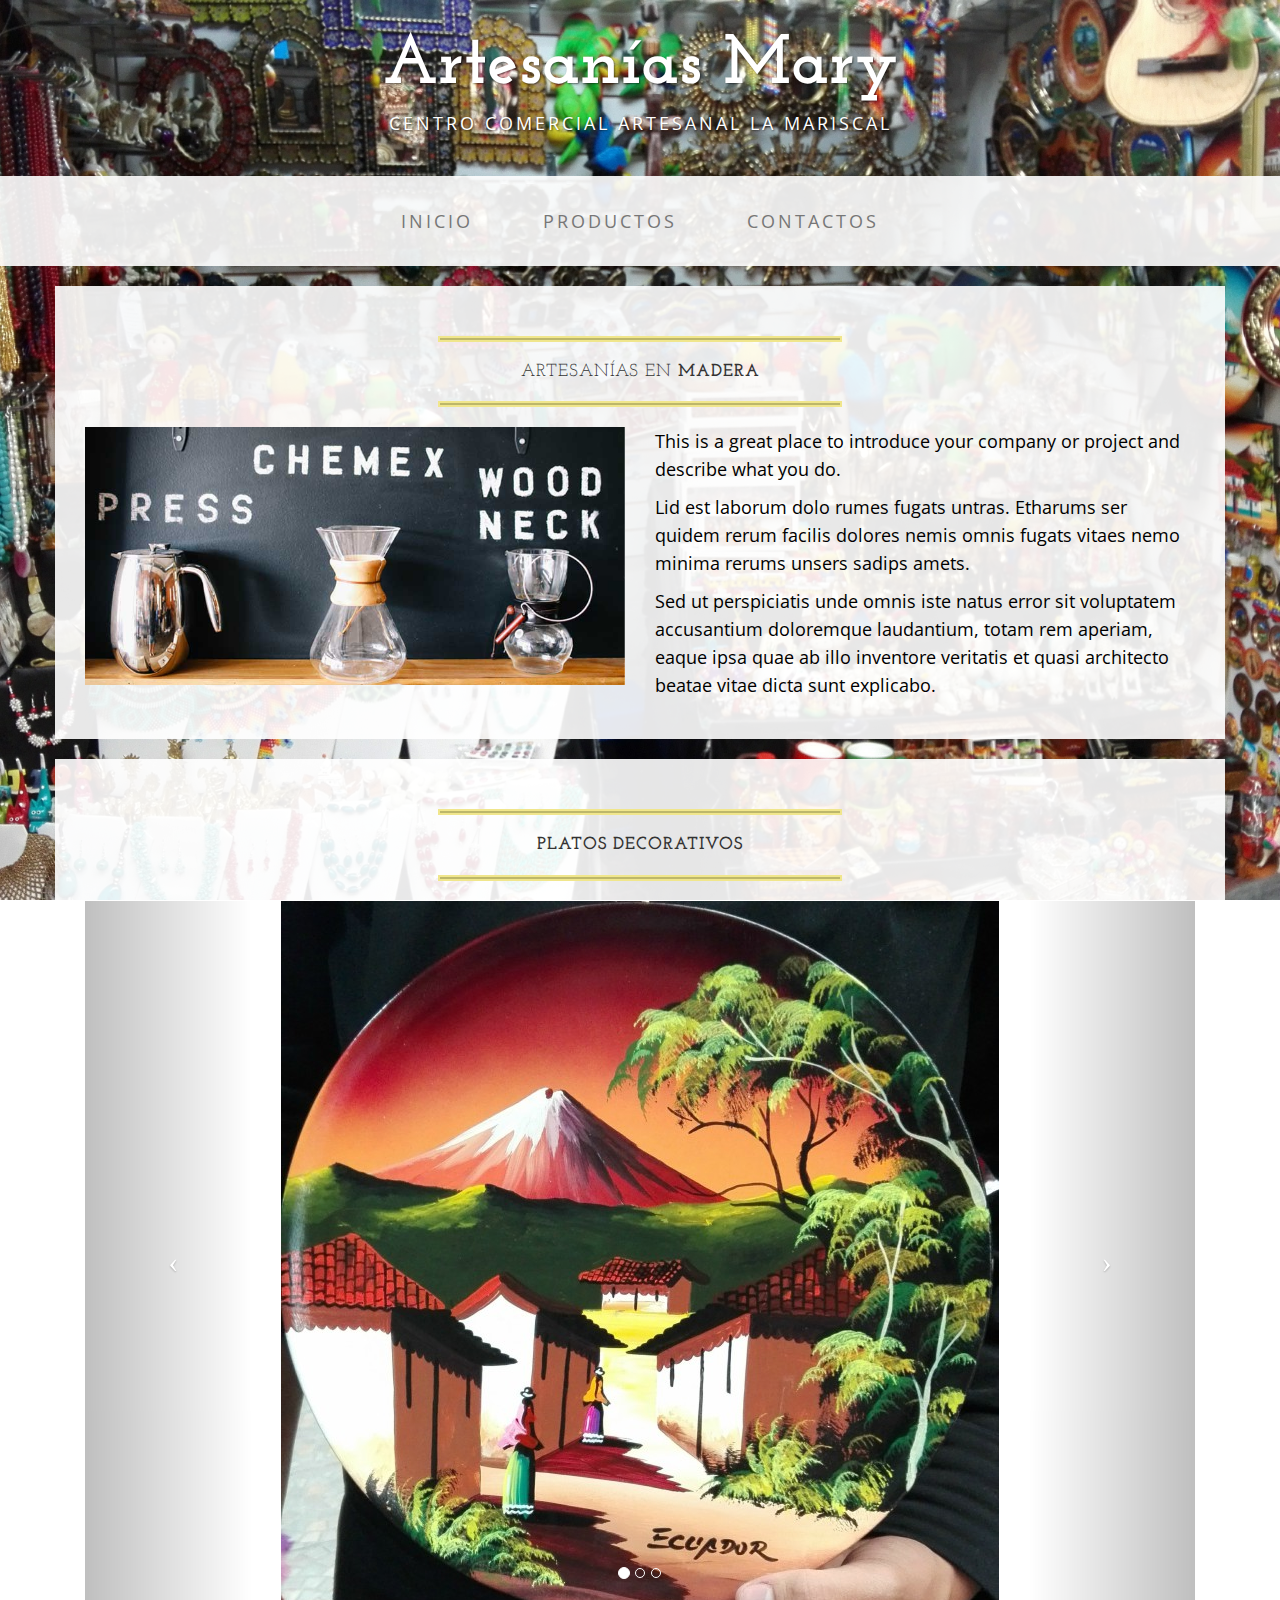
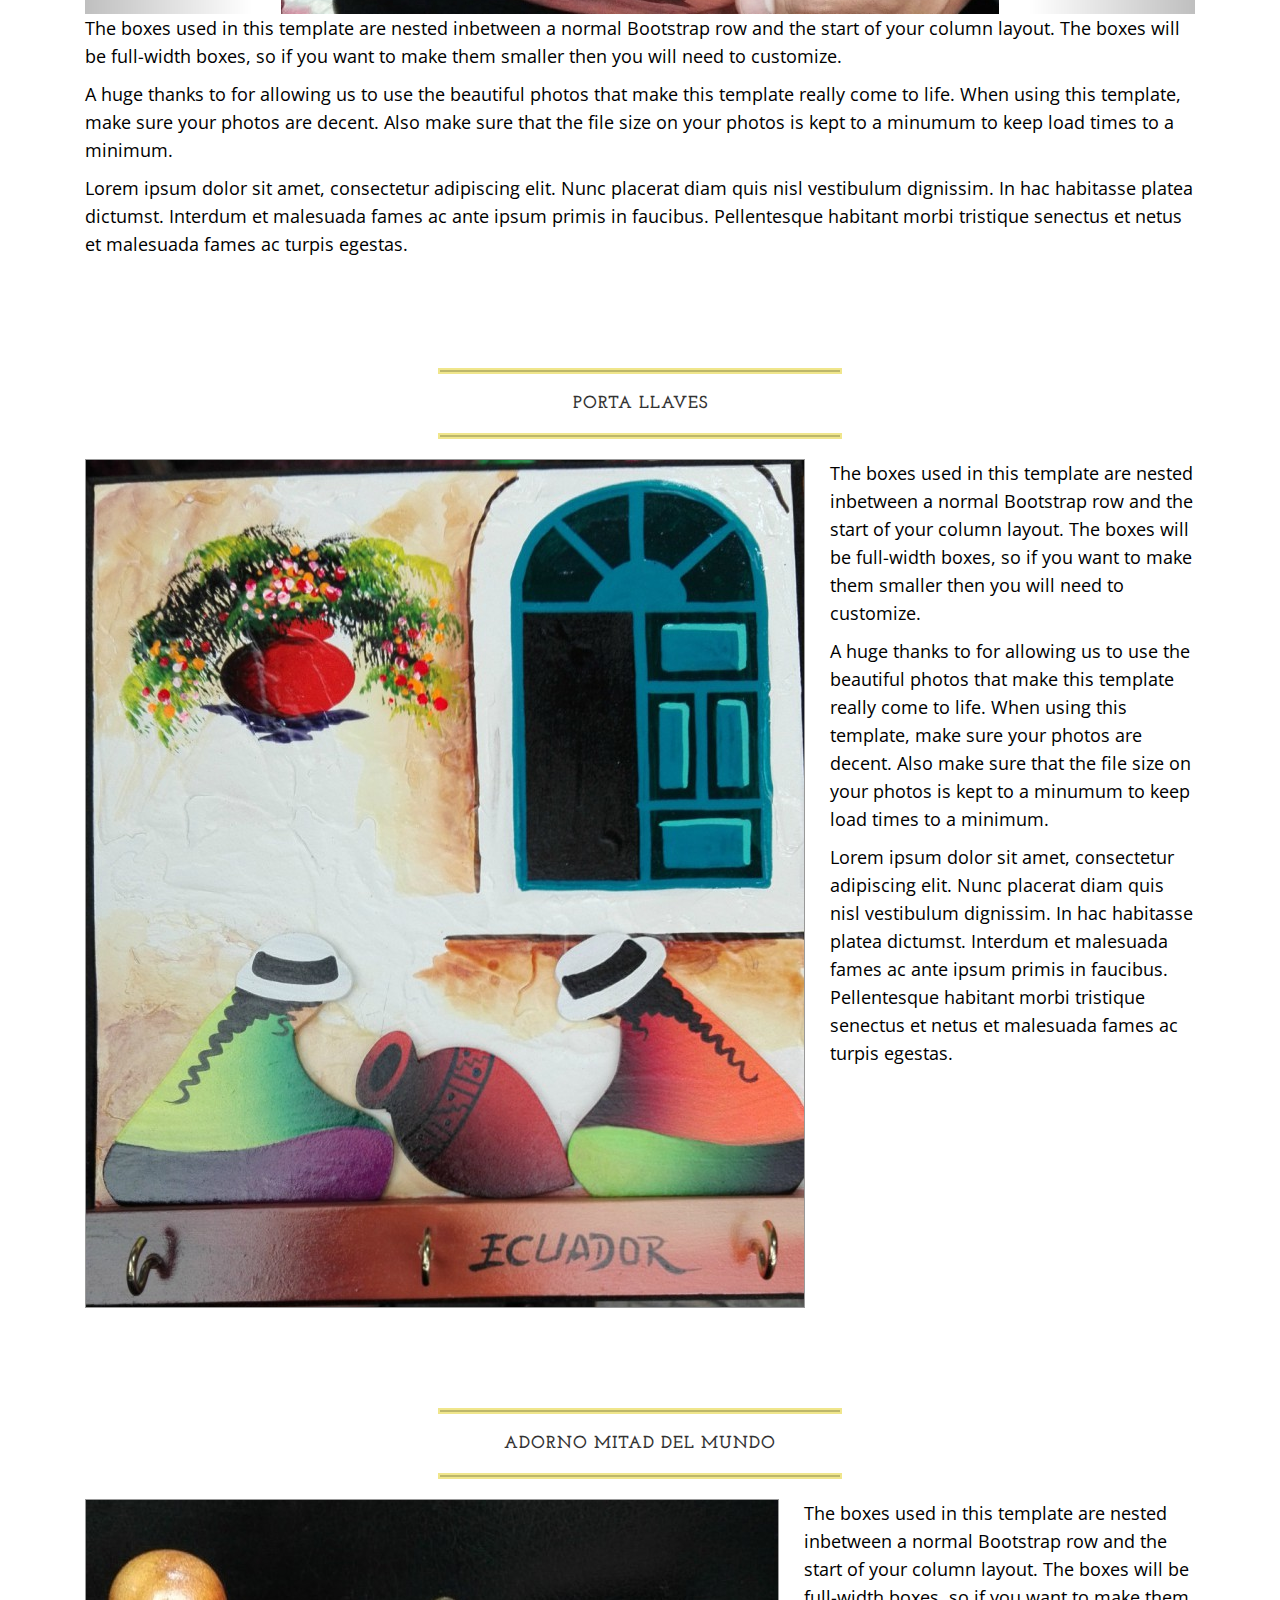
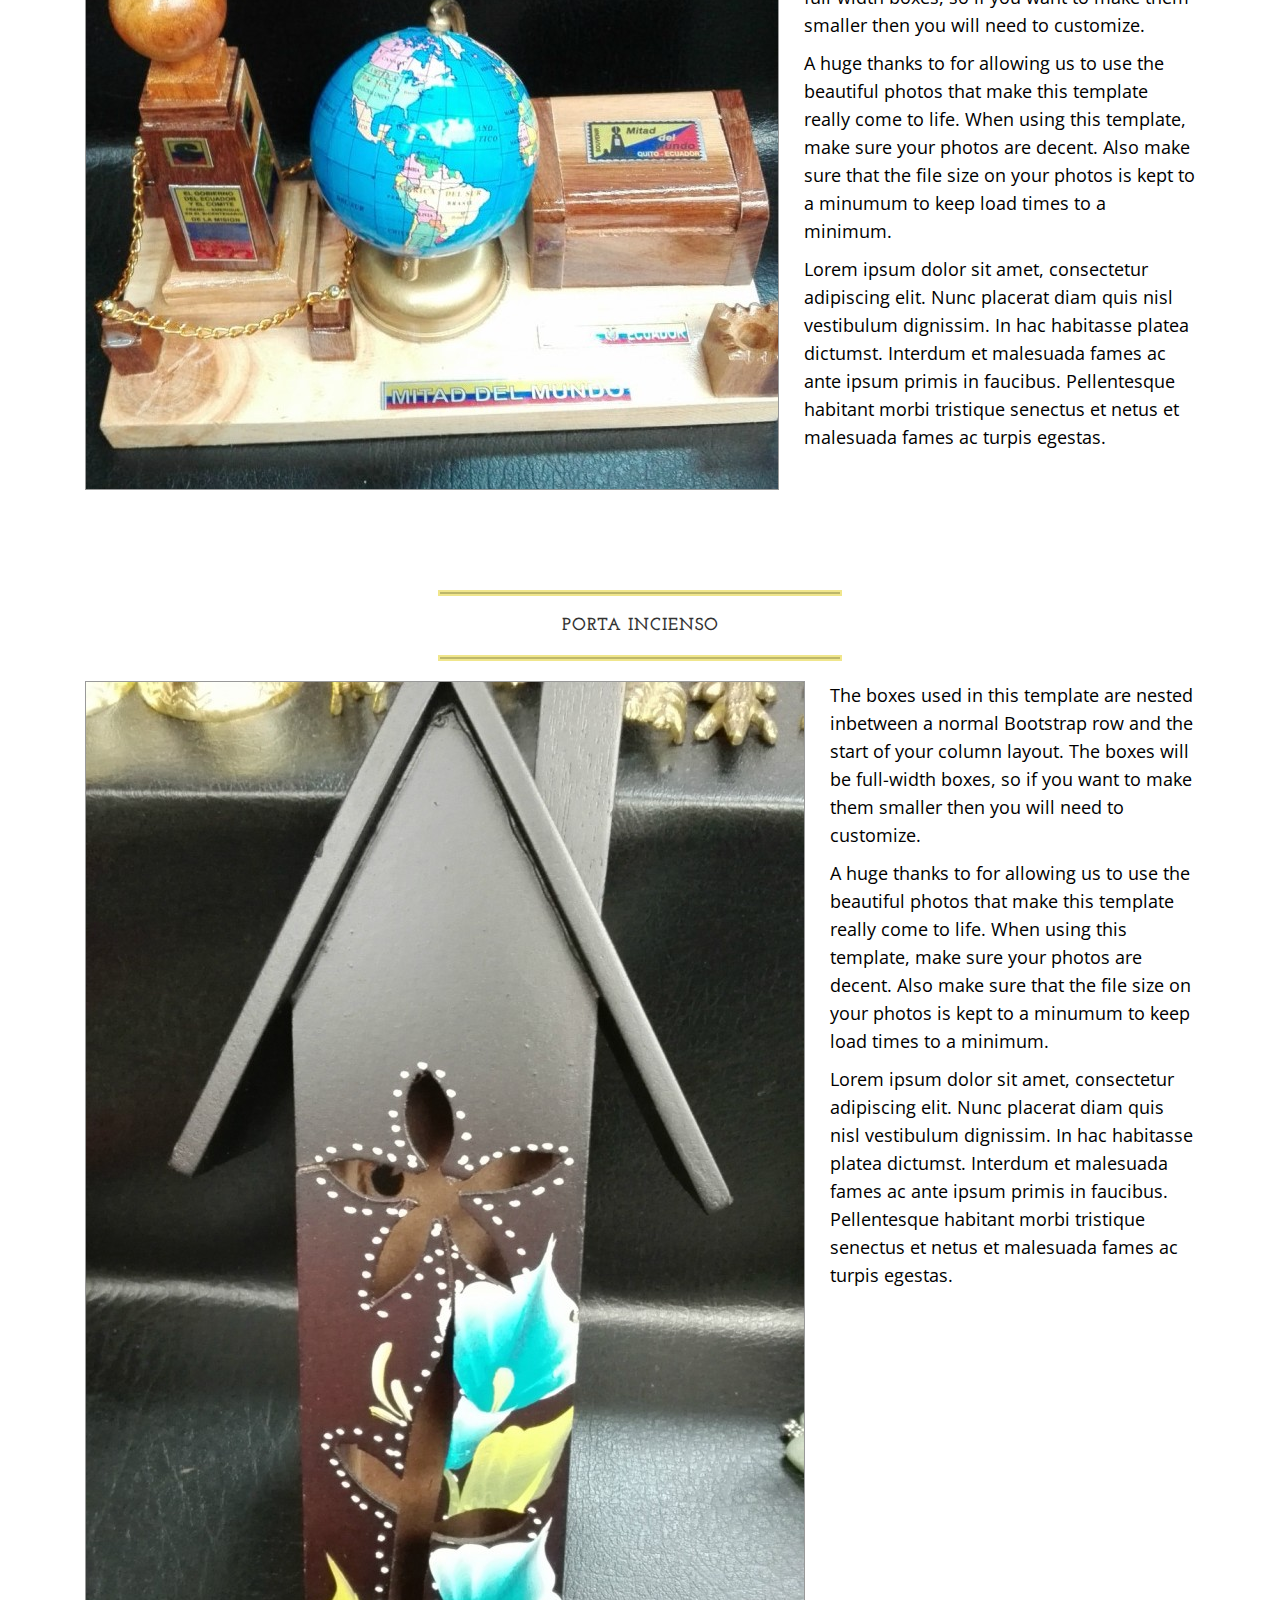
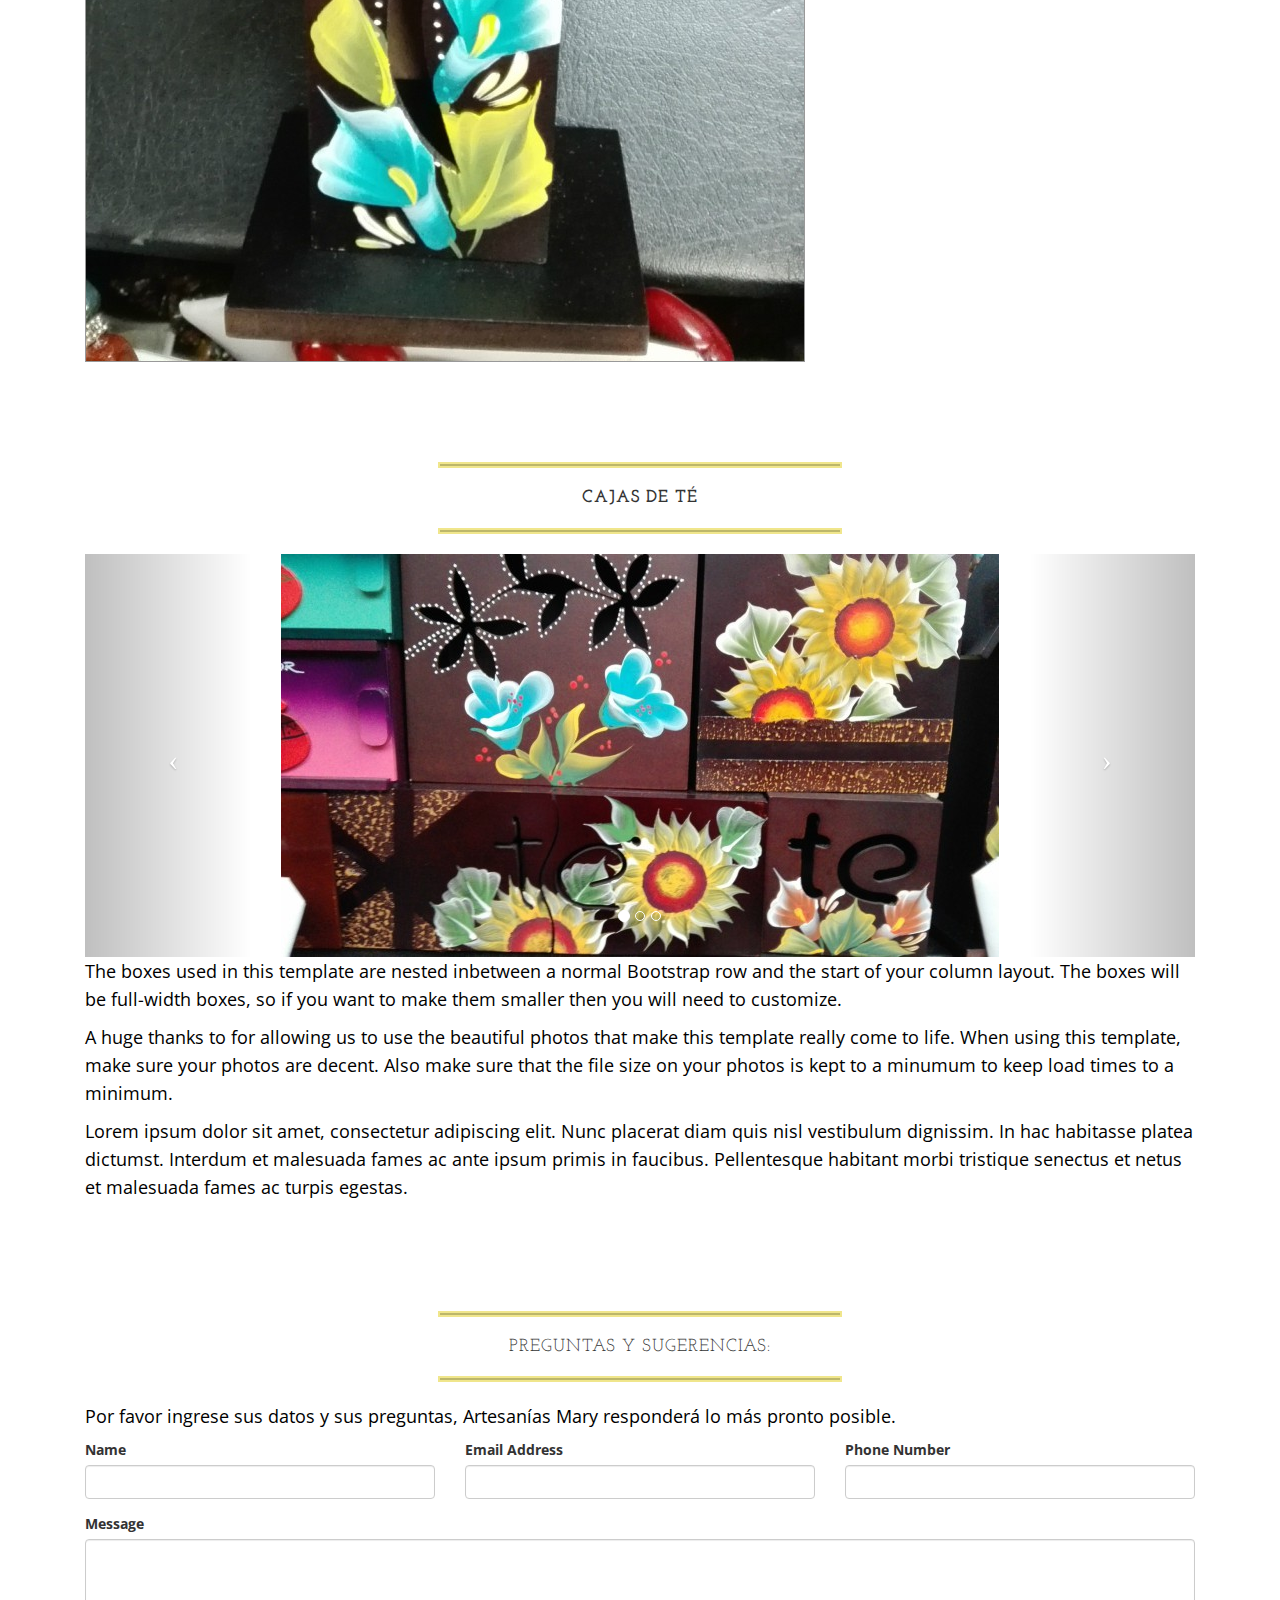
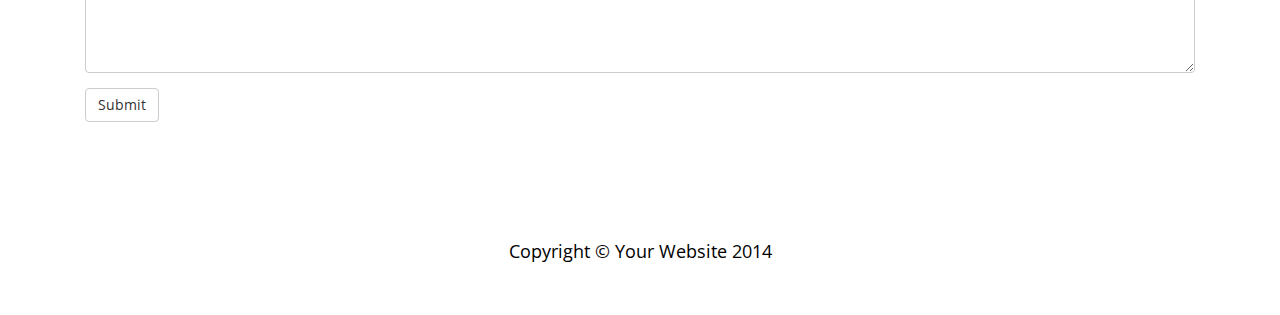
<file: startbootstrap-business-casual-gh-pages/startbootstrap-business-casual-gh-pages/madera.html>
<!DOCTYPE html>
<html lang="en">

<head>

    <meta charset="utf-8">
    <meta http-equiv="X-UA-Compatible" content="IE=edge">
    <meta name="viewport" content="width=device-width, initial-scale=1">
    <meta name="description" content="">
    <meta name="author" content="">

    <title>MADERA</title>

    <!-- Bootstrap Core CSS -->
    <link href="css/bootstrap.min.css" rel="stylesheet">

    <!-- Custom CSS -->
    <link href="css/business-casual.css" rel="stylesheet">

    <!-- Fonts -->
    <link href="https://fonts.googleapis.com/css?family=Open+Sans:300italic,400italic,600italic,700italic,800italic,400,300,600,700,800" rel="stylesheet" type="text/css">
    <link href="https://fonts.googleapis.com/css?family=Josefin+Slab:100,300,400,600,700,100italic,300italic,400italic,600italic,700italic" rel="stylesheet" type="text/css">

    <!-- HTML5 Shim and Respond.js IE8 support of HTML5 elements and media queries -->
    <!-- WARNING: Respond.js doesn't work if you view the page via file:// -->
    <!--[if lt IE 9]>
        <script src="https://oss.maxcdn.com/libs/html5shiv/3.7.0/html5shiv.js"></script>
        <script src="https://oss.maxcdn.com/libs/respond.js/1.4.2/respond.min.js"></script>
    <![endif]-->

</head>

<body>

    <div class="brand">Artesanías Mary</div>
    <div class="address-bar">Centro Comercial Artesanal La Mariscal</div>

    <!-- Navigation -->
    <nav class="navbar navbar-default" role="navigation">
        <div class="container">
            <!-- Brand and toggle get grouped for better mobile display -->
            <div class="navbar-header">
                <button type="button" class="navbar-toggle" data-toggle="collapse" data-target="#bs-example-navbar-collapse-1">
                    <span class="sr-only">Toggle navigation</span>
                    <span class="icon-bar"></span>
                    <span class="icon-bar"></span>
                    <span class="icon-bar"></span>
                </button>
                <!-- navbar-brand is hidden on larger screens, but visible when the menu is collapsed -->
                <a class="navbar-brand" href="index.html">Artesanias Mary</a>
            </div>
            <!-- Collect the nav links, forms, and other content for toggling -->
            <div class="collapse navbar-collapse" id="bs-example-navbar-collapse-1">
                <ul class="nav navbar-nav menu">
                    <li>
                        <a href="index.html">Inicio</a>
                    </li>
                    <li>
                        <a href="Productos.html">Productos</a>
                       <ul >
                                                                  
                                        <li><a  href="Tagua.html">TAGUA</a></li>
                                        <li><a  href="cuero.html">CUERO </a></li>
                                        <li><a  href="madera.html">MADERA</a></li>
                                        <li><a  href="bronce.html">BRONCE</a></li>
                                        
                                       
                                      
                                     </ul>  
                    </li>
                
                    <li>
                        <a href="contact.html">Contactos</a>
                    </li>
                </ul>
            </div>
            <!-- /.navbar-collapse -->
        </div>
        <!-- /.container -->
    </nav>

    <div class="container">

        <div class="row">
            <div class="box">
                <div class="col-lg-12">
                    <hr>
                    <h2 class="intro-text text-center">Artesanías en 
                        <strong> Madera</strong>
                    </h2>
                    <hr>
                </div>
                <div class="col-md-6">
                    <img class="img-responsive img-border-left" src="img/slide-2.jpg" alt="">
                </div>
                <div class="col-md-6">
                    <p>This is a great place to introduce your company or project and describe what you do.</p>
                    <p>Lid est laborum dolo rumes fugats untras. Etharums ser quidem rerum facilis dolores nemis omnis fugats vitaes nemo minima rerums unsers sadips amets.</p>
                    <p>Sed ut perspiciatis unde omnis iste natus error sit voluptatem accusantium doloremque laudantium, totam rem aperiam, eaque ipsa quae ab illo inventore veritatis et quasi architecto beatae vitae dicta sunt explicabo.</p>
                </div>
                <div class="clearfix"></div>
            </div>
        </div>
        <div class                             ="row">
            <div class                         ="box">
                <div class                     ="col-lg-12">
                    <hr>
                    <h2 class                  ="intro-text text-center">
                        <strong>Platos decorativos</strong>
                    </h2>
                    <hr>
                    <div id                    ="carousel-example-generic" class="carousel slide">
                        <!-- Indicators -->
                        <ol class              ="carousel-indicators hidden-xs">
                            <li data-target    ="#carousel-example-generic" data-slide-to="0" class="active"></li>
                            <li data-target    ="#carousel-example-generic" data-slide-to="1"></li>
                            <li data-target    ="#carousel-example-generic" data-slide-to="2"></li>
                        </ol>

                        <!-- Wrapper for slides -->
                        <div class             ="carousel-inner" align="center">
                            <div class         ="item active">
                                <img class     ="img-responsive" src="img/platoPaisajeMadera.jpg" alt="">
                            </div>
                            <div class         ="item">
                                <img class     ="img-responsive " src="img/platoPaisaje1Madera.jpg" alt="">
                            </div>
                            <div class         ="item">
                                <img class     ="img-responsive " src="img/platoPaisaje2Madera.jpg" alt="">
                            </div>
                         
                        </div>

                        <!-- Controls -->
                        <a class               ="left carousel-control" href="#carousel-example-generic" data-slide="prev">
                            <span class        ="icon-prev"></span>
                        </a>
                        <a class               ="right carousel-control" href="#carousel-example-generic" data-slide="next">
                            <span class        ="icon-next"></span>
                        </a>
                    </div>
                    <hr class                  ="visible-xs">
                    <p>The boxes used in this template are nested inbetween a normal Bootstrap row and the start of your column layout. The boxes will be full-width boxes, so if you want to make them smaller then you will need to customize.</p>
                    <p>A huge thanks to  for allowing us to use the beautiful photos that make this template really come to life. When using this template, make sure your photos are decent. Also make sure that the file size on your photos is kept to a minumum to keep load times to a minimum.</p>
                    <p>Lorem ipsum dolor sit amet, consectetur adipiscing elit. Nunc placerat diam quis nisl vestibulum dignissim. In hac habitasse platea dictumst. Interdum et malesuada fames ac ante ipsum primis in faucibus. Pellentesque habitant morbi tristique senectus et netus et malesuada fames ac turpis egestas.</p>
                </div>
            </div>
        </div>
        <div class                             ="row">
            <div class                         ="box">
                <div class                     ="col-lg-12">
                    <hr>
                    <h2 class                  ="intro-text text-center">
                        <strong>Porta LLaves </strong>
                    </h2>
                    <hr>
                    <img class                 ="img-responsive img-border img-left img-madera" src="img/llaveroMadera.jpg" alt="">
                    <hr class                  ="visible-xs">
                    <p>The boxes used in this template are nested inbetween a normal Bootstrap row and the start of your column layout. The boxes will be full-width boxes, so if you want to make them smaller then you will need to customize.</p>
                    <p>A huge thanks to for allowing us to use the beautiful photos that make this template really come to life. When using this template, make sure your photos are decent. Also make sure that the file size on your photos is kept to a minumum to keep load times to a minimum.</p>
                    <p>Lorem ipsum dolor sit amet, consectetur adipiscing elit. Nunc placerat diam quis nisl vestibulum dignissim. In hac habitasse platea dictumst. Interdum et malesuada fames ac ante ipsum primis in faucibus. Pellentesque habitant morbi tristique senectus et netus et malesuada fames ac turpis egestas.</p>
                </div>
            </div>
        </div>
        <div class                             ="row">
            <div class                         ="box">
                <div class                     ="col-lg-12">
                    <hr>
                    <h2 class                  ="intro-text text-center">
                        <strong>Adorno Mitad del Mundo</strong>
                    </h2>
                    <hr>
                    <img class                 ="img-responsive img-border img-left img-madera" src="img/mitadMundoMadera.jpg" alt="">
                    <hr class                  ="visible-xs">
                    <p>The boxes used in this template are nested inbetween a normal Bootstrap row and the start of your column layout. The boxes will be full-width boxes, so if you want to make them smaller then you will need to customize.</p>
                    <p>A huge thanks to  for allowing us to use the beautiful photos that make this template really come to life. When using this template, make sure your photos are decent. Also make sure that the file size on your photos is kept to a minumum to keep load times to a minimum.</p>
                    <p>Lorem ipsum dolor sit amet, consectetur adipiscing elit. Nunc placerat diam quis nisl vestibulum dignissim. In hac habitasse platea dictumst. Interdum et malesuada fames ac ante ipsum primis in faucibus. Pellentesque habitant morbi tristique senectus et netus et malesuada fames ac turpis egestas.</p>
                </div>
            </div>
        </div>
        <div class                             ="row">
            <div class                         ="box">
                <div class                     ="col-lg-12">
                    <hr >

                    <h2 class                  ="intro-text text-center titulo">
                        <strong>Porta Incienso</strong>
                    </h2>
                    <hr>
                    <img class                 ="img-responsive img-border img-left" src="img/portaInciensoMadera.jpg" alt="">
                    <hr class                  ="visible-xs">
                    <p>The boxes used in this template are nested inbetween a normal Bootstrap row and the start of your column layout. The boxes will be full-width boxes, so if you want to make them smaller then you will need to customize.</p>
                    <p>A huge thanks to  for allowing us to use the beautiful photos that make this template really come to life. When using this template, make sure your photos are decent. Also make sure that the file size on your photos is kept to a minumum to keep load times to a minimum.</p>
                    <p>Lorem ipsum dolor sit amet, consectetur adipiscing elit. Nunc placerat diam quis nisl vestibulum dignissim. In hac habitasse platea dictumst. Interdum et malesuada fames ac ante ipsum primis in faucibus. Pellentesque habitant morbi tristique senectus et netus et malesuada fames ac turpis egestas.</p>
                </div>
            </div>
        </div>
       
          <div class                           ="row">
            <div class                         ="box">
                <div class                     ="col-lg-12">
                    <hr>
                    <h2 class                  ="intro-text text-center">
                        <strong>Cajas de Té</strong>
                    </h2>
                    <hr>
                    <div id                    ="carousel-example-generic" class="carousel slide">
                        <!-- Indicators -->
                        <ol class              ="carousel-indicators hidden-xs">
                            <li data-target    ="#carousel-example-generic" data-slide-to="0" class="active"></li>
                            <li data-target    ="#carousel-example-generic" data-slide-to="1"></li>
                            <li data-target    ="#carousel-example-generic" data-slide-to="2"></li>
                        </ol>

                        <!-- Wrapper for slides -->
                        <div class             ="carousel-inner" align="center">
                            <div class         ="item active">
                                <img class     ="img-responsive" src="img/cajasTeMadera.jpg" alt="">
                            </div>
                            <div class         ="item">
                                <img class     ="img-responsive " src="img/cajasTe1Madera.jpg" alt="">
                            </div>
                            <div class         ="item">
                                <img class     ="img-responsive " src="img/cajasTe1Madera.jpg" alt="">
                            </div>
                           
                         
                        </div>

                        <!-- Controls -->
                        <a class               ="left carousel-control" href="#carousel-example-generic" data-slide="prev">
                            <span class        ="icon-prev"></span>
                        </a>
                        <a class               ="right carousel-control" href="#carousel-example-generic" data-slide="next">
                            <span class        ="icon-next"></span>
                        </a>
                    </div>
                    <hr class                  ="visible-xs">
                    <p>The boxes used in this template are nested inbetween a normal Bootstrap row and the start of your column layout. The boxes will be full-width boxes, so if you want to make them smaller then you will need to customize.</p>
                    <p>A huge thanks to  for allowing us to use the beautiful photos that make this template really come to life. When using this template, make sure your photos are decent. Also make sure that the file size on your photos is kept to a minumum to keep load times to a minimum.</p>
                    <p>Lorem ipsum dolor sit amet, consectetur adipiscing elit. Nunc placerat diam quis nisl vestibulum dignissim. In hac habitasse platea dictumst. Interdum et malesuada fames ac ante ipsum primis in faucibus. Pellentesque habitant morbi tristique senectus et netus et malesuada fames ac turpis egestas.</p>
                </div>
            </div>
        </div>


        
        <div class="row">
            <div class="box">
                <div class="col-lg-12">
                    <hr>
                    <h2 class="intro-text text-center">Preguntas y sugerencias:
                        <strong></strong>
                    </h2>
                    <hr>
                    <p>Por favor ingrese sus datos y sus preguntas, Artesanías Mary responderá lo más pronto posible.</p>
                    <form role="form">
                        <div class="row">
                            <div class="form-group col-lg-4">
                                <label>Name</label>
                                <input type="text" class="form-control">
                            </div>
                            <div class="form-group col-lg-4">
                                <label>Email Address</label>
                                <input type="email" class="form-control">
                            </div>
                            <div class="form-group col-lg-4">
                                <label>Phone Number</label>
                                <input type="tel" class="form-control">
                            </div>
                            <div class="clearfix"></div>
                            <div class="form-group col-lg-12">
                                <label>Message</label>
                                <textarea class="form-control" rows="6"></textarea>
                            </div>
                            <div class="form-group col-lg-12">
                                <input type="hidden" name="save" value="contact">
                                <button type="submit" class="btn btn-default">Submit</button>
                            </div>
                        </div>
                    </form>
                </div>
            </div>
        </div>

    </div>
    <!-- /.container -->

    <footer>
        <div class="container">
            <div class="row">
                <div class="col-lg-12 text-center">
                    <p>Copyright &copy; Your Website 2014</p>
                </div>
            </div>
        </div>
    </footer>

    <!-- jQuery -->
    <script src="js/jquery.js"></script>

    <!-- Bootstrap Core JavaScript -->
    <script src="js/bootstrap.min.js"></script>

</body>

</html>
</file>
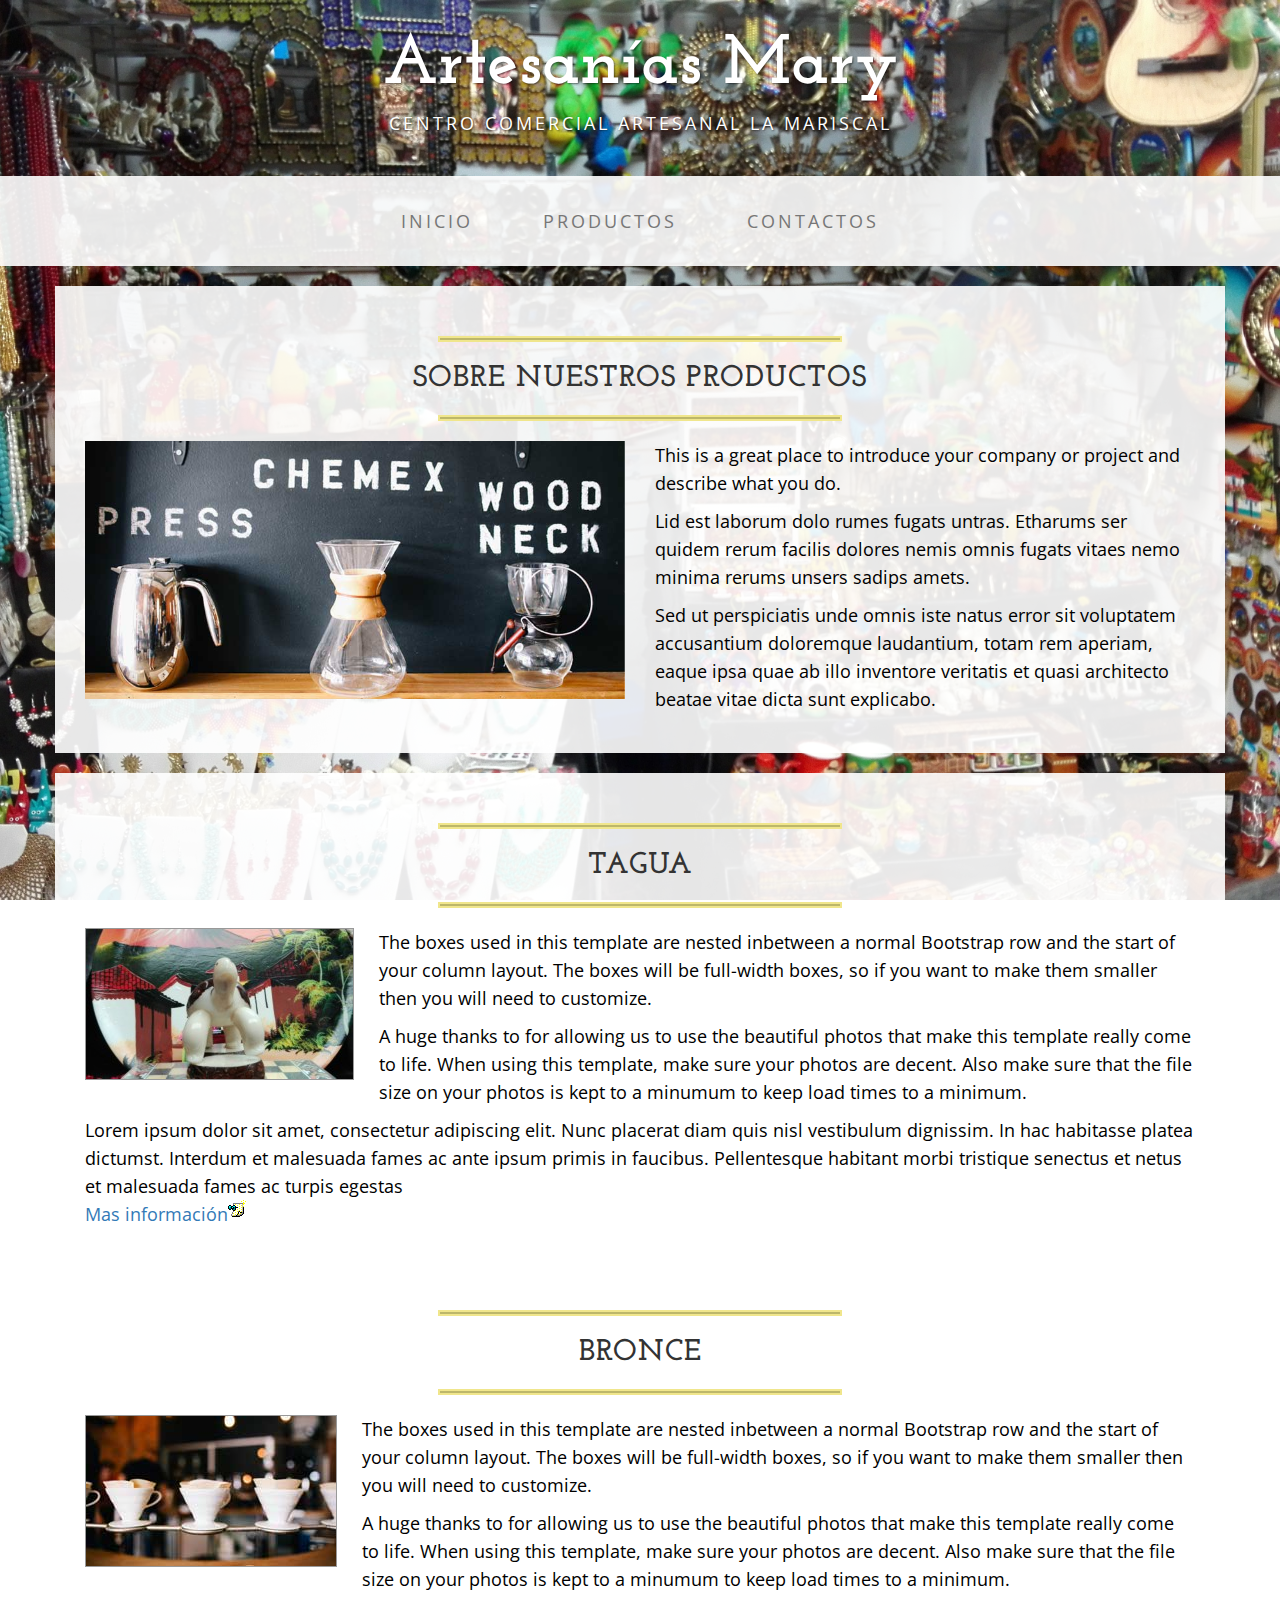
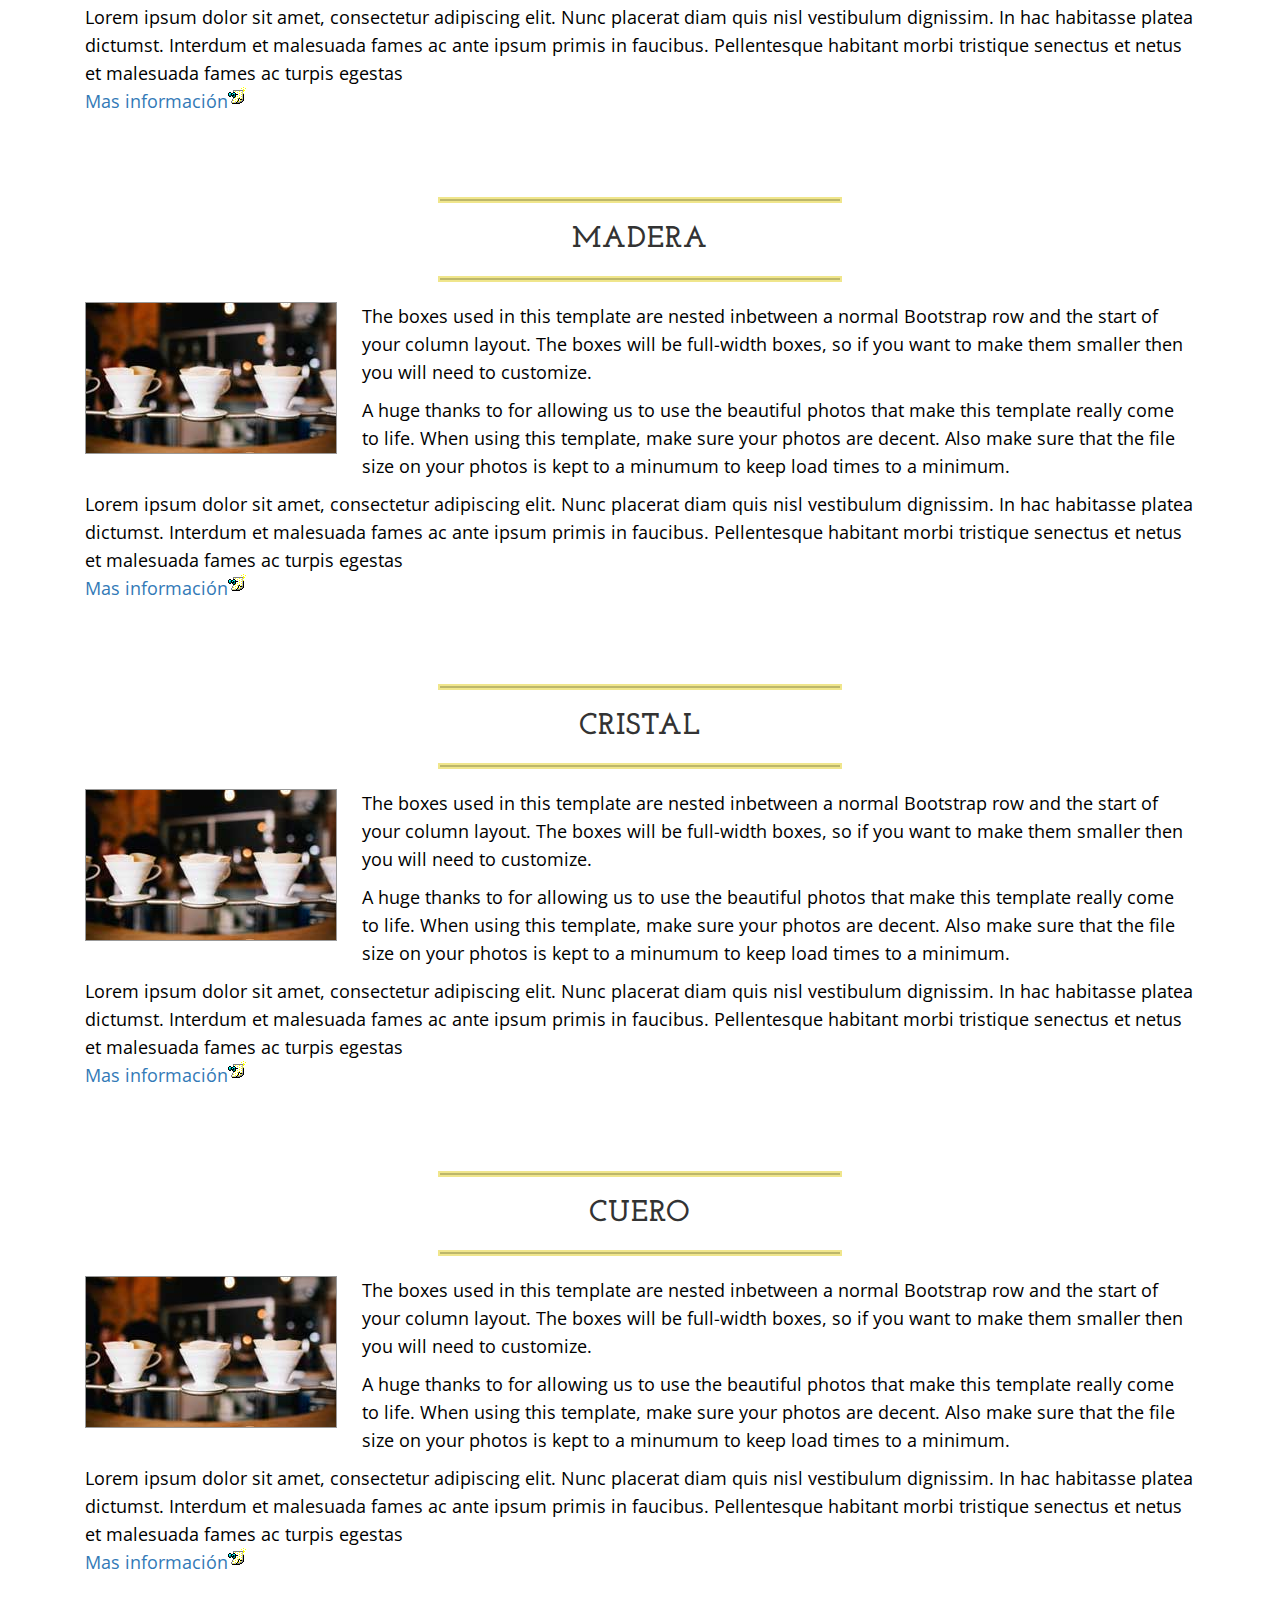
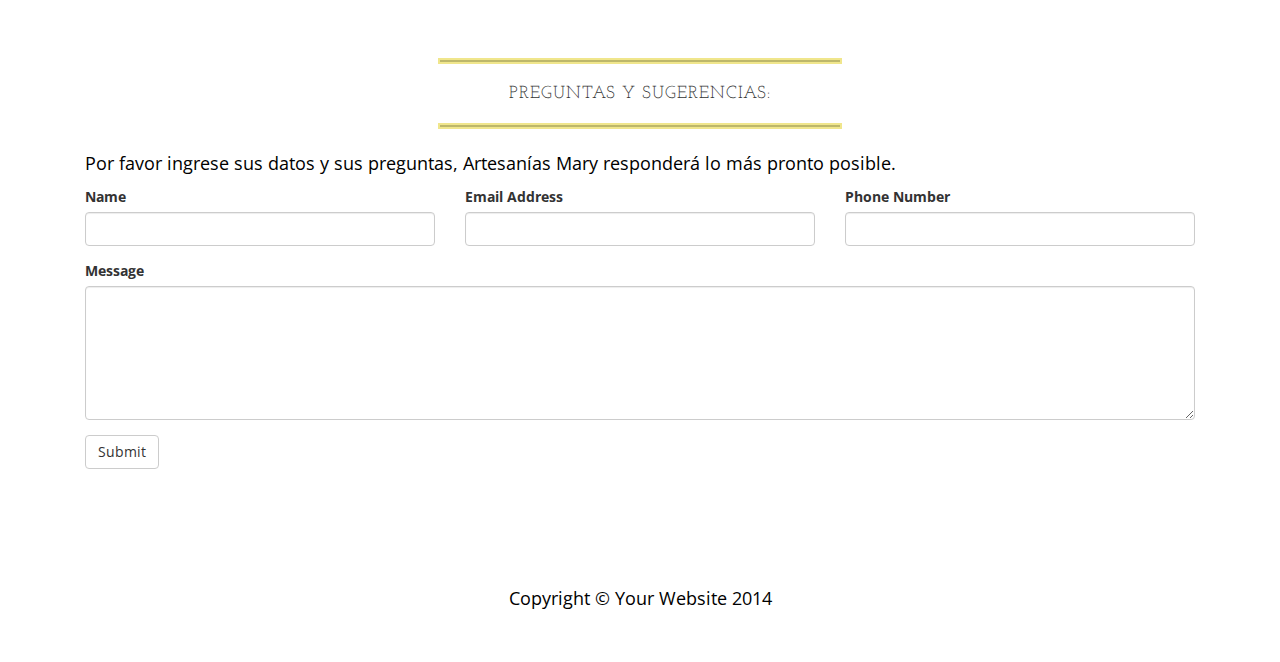
<file: startbootstrap-business-casual-gh-pages/startbootstrap-business-casual-gh-pages/Productos.html>
<!DOCTYPE html>
<html lang="en">

<head>

    <meta charset="utf-8">
    <meta http-equiv="X-UA-Compatible" content="IE=edge">
    <meta name="viewport" content="width=device-width, initial-scale=1">
    <meta name="description" content="">
    <meta name="author" content="">

    <title>About - Business Casual - Start Bootstrap Theme</title>

    <!-- Bootstrap Core CSS -->
    <link href="css/bootstrap.min.css" rel="stylesheet">

    <!-- Custom CSS -->
    <link href="css/business-casual.css" rel="stylesheet">

    <!-- Fonts -->
    <link href="https://fonts.googleapis.com/css?family=Open+Sans:300italic,400italic,600italic,700italic,800italic,400,300,600,700,800" rel="stylesheet" type="text/css">
    <link href="https://fonts.googleapis.com/css?family=Josefin+Slab:100,300,400,600,700,100italic,300italic,400italic,600italic,700italic" rel="stylesheet" type="text/css">

    <!-- HTML5 Shim and Respond.js IE8 support of HTML5 elements and media queries -->
    <!-- WARNING: Respond.js doesn't work if you view the page via file:// -->
    <!--[if lt IE 9]>
        <script src="https://oss.maxcdn.com/libs/html5shiv/3.7.0/html5shiv.js"></script>
        <script src="https://oss.maxcdn.com/libs/respond.js/1.4.2/respond.min.js"></script>
    <![endif]-->

</head>

<body>

    <div class="brand">Artesanías Mary</div>
    <div class="address-bar">Centro Comercial Artesanal La Mariscal</div>

    <!-- Navigation -->
    <nav class="navbar navbar-default" role="navigation">
        <div class="container">
            <!-- Brand and toggle get grouped for better mobile display -->
            <div class="navbar-header">
                <button type="button" class="navbar-toggle" data-toggle="collapse" data-target="#bs-example-navbar-collapse-1">
                    <span class="sr-only">Toggle navigation</span>
                    <span class="icon-bar"></span>
                    <span class="icon-bar"></span>
                    <span class="icon-bar"></span>
                </button>
                <!-- navbar-brand is hidden on larger screens, but visible when the menu is collapsed -->
                <a class="navbar-brand" href="index.html">Artesanias Mary</a>
            </div>
            <!-- Collect the nav links, forms, and other content for toggling -->
            <div class="collapse navbar-collapse" id="bs-example-navbar-collapse-1">
                <ul class="nav navbar-nav menu">
                    <li>
                        <a href="index.html">Inicio</a>
                    </li>
                    <li>
                        <a href="Productos.html">Productos</a>
                        <ul >
                                                                  
                                        <li><a  href="Tagua.html">TAGUA</a></li>
                                        <li><a  href="cuero.html">CUERO </a></li>
                                        <li><a  href="madera.html">MADERA</a></li>
                                        <li><a  href="bronce.html">BRONCE</a></li>
                                        
                                       
                                      
                                     </ul> 
                    </li>
                
                    <li>
                        <a href="contact.html">Contactos</a>
                    </li>
                </ul>
            </div>
            <!-- /.navbar-collapse -->
        </div>
        <!-- /.container -->
    </nav>

    <div class="container">

        <div class="row">
            <div class="box">
                <div class="col-lg-12">
                    <hr>
                    <h2 class=" text-center">Sobre nuestros 
                        <strong> Productos</strong>
                    </h2>
                    <hr>
                </div>
                <div class="col-md-6">
                    <img class="img-responsive img-border-left" src="img/slide-2.jpg" alt="">
                </div>
                <div class="col-md-6">
                    <p>This is a great place to introduce your company or project and describe what you do.</p>
                    <p>Lid est laborum dolo rumes fugats untras. Etharums ser quidem rerum facilis dolores nemis omnis fugats vitaes nemo minima rerums unsers sadips amets.</p>
                    <p>Sed ut perspiciatis unde omnis iste natus error sit voluptatem accusantium doloremque laudantium, totam rem aperiam, eaque ipsa quae ab illo inventore veritatis et quasi architecto beatae vitae dicta sunt explicabo.</p>
                </div>
                <div class="clearfix"></div>
            </div>
        </div>
        <div class                             ="row">
            <div class                         ="box">
                <div class                     ="col-lg-12">
                    <hr>
                    <h2 class                  =" text-center">
                        <strong>TAGUA</strong>
                    </h2>
                    <hr>
                    <img class                 ="img-responsive img-border img-left imagen" src="img/tortuga_lateralTagua.jpg" alt="">
                    <hr class                  ="visible-xs ">
                    <p>The boxes used in this template are nested inbetween a normal Bootstrap row and the start of your column layout. The boxes will be full-width boxes, so if you want to make them smaller then you will need to customize.</p>
                    <p>A huge thanks to  for allowing us to use the beautiful photos that make this template really come to life. When using this template, make sure your photos are decent. Also make sure that the file size on your photos is kept to a minumum to keep load times to a minimum.</p>
                    <p>Lorem ipsum dolor sit amet, consectetur adipiscing elit. Nunc placerat diam quis nisl vestibulum dignissim. In hac habitasse platea dictumst. Interdum et malesuada fames ac ante ipsum primis in faucibus. Pellentesque habitant morbi tristique senectus et netus et malesuada fames ac turpis egestas <a href="Tagua.html" target=""  ><img align="right"   src="img/new_topic.jpg" alt="">Mas información</a></p>
                </div>
            </div>
        </div>
        <div class                             ="row">
            <div class                         ="box">
                <div class                     ="col-lg-12">
                    <hr>
                    <h2 class                  =" text-center">
                        <strong>BRONCE</strong>
                    </h2>
                    <hr>
                    <img class                 ="img-responsive img-border img-left imagen" src="img/intro-pic.jpg" alt="">
                    <hr class                  ="visible-xs ">
                    <p>The boxes used in this template are nested inbetween a normal Bootstrap row and the start of your column layout. The boxes will be full-width boxes, so if you want to make them smaller then you will need to customize.</p>
                    <p>A huge thanks to  for allowing us to use the beautiful photos that make this template really come to life. When using this template, make sure your photos are decent. Also make sure that the file size on your photos is kept to a minumum to keep load times to a minimum.</p>
                    <p>Lorem ipsum dolor sit amet, consectetur adipiscing elit. Nunc placerat diam quis nisl vestibulum dignissim. In hac habitasse platea dictumst. Interdum et malesuada fames ac ante ipsum primis in faucibus. Pellentesque habitant morbi tristique senectus et netus et malesuada fames ac turpis egestas <a href="bronce.html" target=""  ><img align="right"   src="img/new_topic.jpg" alt="">Mas información</a></p>
                </div>
            </div>
        </div>
        <div class                             ="row">
            <div class                         ="box">
                <div class                     ="col-lg-12">
                    <hr>
                    <h2 class                  =" text-center">
                        <strong>MADERA</strong>
                    </h2>
                    <hr>
                    <img class                 ="img-responsive img-border img-left imagen" src="img/intro-pic.jpg" alt="">
                    <hr class                  ="visible-xs ">
                    <p>The boxes used in this template are nested inbetween a normal Bootstrap row and the start of your column layout. The boxes will be full-width boxes, so if you want to make them smaller then you will need to customize.</p>
                    <p>A huge thanks to  for allowing us to use the beautiful photos that make this template really come to life. When using this template, make sure your photos are decent. Also make sure that the file size on your photos is kept to a minumum to keep load times to a minimum.</p>
                    <p>Lorem ipsum dolor sit amet, consectetur adipiscing elit. Nunc placerat diam quis nisl vestibulum dignissim. In hac habitasse platea dictumst. Interdum et malesuada fames ac ante ipsum primis in faucibus. Pellentesque habitant morbi tristique senectus et netus et malesuada fames ac turpis egestas <a href="madera.html" target=""  ><img align="right"   src="img/new_topic.jpg" alt="">Mas información</a></p>
                </div>
            </div>
        </div>
        <div class                             ="row">
            <div class                         ="box">
                <div class                     ="col-lg-12">
                    <hr>
                    <h2 class                  =" text-center">
                        <strong>CRISTAL</strong>
                    </h2>
                    <hr>
                    <img class                 ="img-responsive img-border img-left imagen" src="img/intro-pic.jpg" alt="">
                    <hr class                  ="visible-xs ">
                    <p>The boxes used in this template are nested inbetween a normal Bootstrap row and the start of your column layout. The boxes will be full-width boxes, so if you want to make them smaller then you will need to customize.</p>
                    <p>A huge thanks to  for allowing us to use the beautiful photos that make this template really come to life. When using this template, make sure your photos are decent. Also make sure that the file size on your photos is kept to a minumum to keep load times to a minimum.</p>
                    <p>Lorem ipsum dolor sit amet, consectetur adipiscing elit. Nunc placerat diam quis nisl vestibulum dignissim. In hac habitasse platea dictumst. Interdum et malesuada fames ac ante ipsum primis in faucibus. Pellentesque habitant morbi tristique senectus et netus et malesuada fames ac turpis egestas <a href="vidrio.html" target=""  ><img align="right"   src="img/new_topic.jpg" alt="">Mas información</a></p>
                </div>
            </div>
        </div>
        <div class                             ="row">
            <div class                         ="box">
                <div class                     ="col-lg-12">
                    <hr>
                    <h2 class                  =" text-center">
                        <strong>CUERO</strong>
                    </h2>
                    <hr>
                    <img class                 ="img-responsive img-border img-left imagen" src="img/intro-pic.jpg" alt="">
                    <hr class                  ="visible-xs ">
                    <p>The boxes used in this template are nested inbetween a normal Bootstrap row and the start of your column layout. The boxes will be full-width boxes, so if you want to make them smaller then you will need to customize.</p>
                    <p>A huge thanks to  for allowing us to use the beautiful photos that make this template really come to life. When using this template, make sure your photos are decent. Also make sure that the file size on your photos is kept to a minumum to keep load times to a minimum.</p>
                    <p>Lorem ipsum dolor sit amet, consectetur adipiscing elit. Nunc placerat diam quis nisl vestibulum dignissim. In hac habitasse platea dictumst. Interdum et malesuada fames ac ante ipsum primis in faucibus. Pellentesque habitant morbi tristique senectus et netus et malesuada fames ac turpis egestas <a href="cuero.html" target=""  ><img align="right"   src="img/new_topic.jpg" alt="">Mas información</a></p>
                </div>
            </div>
        </div>

       <div class="row">
            <div class="box">
                <div class="col-lg-12">
                    <hr>
                    <h2 class="intro-text text-center">Preguntas y sugerencias:
                        <strong></strong>
                    </h2>
                    <hr>
                    <p>Por favor ingrese sus datos y sus preguntas, Artesanías Mary responderá lo más pronto posible.</p>
                    <form role="form">
                        <div class="row">
                            <div class="form-group col-lg-4">
                                <label>Name</label>
                                <input type="text" class="form-control">
                            </div>
                            <div class="form-group col-lg-4">
                                <label>Email Address</label>
                                <input type="email" class="form-control">
                            </div>
                            <div class="form-group col-lg-4">
                                <label>Phone Number</label>
                                <input type="tel" class="form-control">
                            </div>
                            <div class="clearfix"></div>
                            <div class="form-group col-lg-12">
                                <label>Message</label>
                                <textarea class="form-control" rows="6"></textarea>
                            </div>
                            <div class="form-group col-lg-12">
                                <input type="hidden" name="save" value="contact">
                                <button type="submit" class="btn btn-default">Submit</button>
                            </div>
                        </div>
                    </form>
                </div>
            </div>
        </div>

    </div>
    <!-- /.container -->

    <footer>
        <div class="container">
            <div class="row">
                <div class="col-lg-12 text-center">
                    <p>Copyright &copy; Your Website 2014</p>
                </div>
            </div>
        </div>
    </footer>

    <!-- jQuery -->
    <script src="js/jquery.js"></script>

    <!-- Bootstrap Core JavaScript -->
    <script src="js/bootstrap.min.js"></script>

</body>

</html>
</file>
<file: startbootstrap-business-casual-gh-pages/startbootstrap-business-casual-gh-pages/css/business-casual.css>
/*!
 * Start Bootstrap - Business Casual (http://startbootstrap.com/)
 * Copyright 2013-2016 Start Bootstrap
 * Licensed under MIT (https://github.com/BlackrockDigital/startbootstrap/blob/gh-pages/LICENSE)
 */

body {
    font-family: "Open Sans","Helvetica Neue",Helvetica,Arial,sans-serif;
    background: url('../img/local1.jpg') no-repeat center center fixed;
    -webkit-background-size: cover;
    -moz-background-size: cover;
    background-size: cover;
    -o-background-size: cover;
}

h1,
h2,
h3,
h4,
h5,
h6 {
    text-transform: uppercase;
    font-family: "Josefin Slab","Helvetica Neue",Helvetica,Arial,sans-serif;
    font-weight: 700;
    letter-spacing: 1px;
}

p {
    font-size: 1.25em;
    line-height: 1.6;
    color: #000;
}

hr {
    max-width: 400px;
    border-color: #999999;
}

.brand,
.address-bar {
    display: none;
}

.navbar-brand {
    text-transform: uppercase;
    font-weight: 100;
    letter-spacing: 2px;

}










li:hover ul,a {
display:list-item;
background:#999;
position:absolute;



}
.navbar-nav {
    text-transform: uppercase;
    font-weight: 400;
    letter-spacing: 3px;
     display:none;
}

.img-full {
    min-width: 100%;
}

.brand-before,
.brand-name {
    text-transform: capitalize;
}

.brand-before {
    margin: 15px 0;
}

.brand-name {
    margin: 0;
    font-size: 4em;
}

.tagline-divider {
    margin: 15px auto 3px;
    max-width: 250px;
    border-color: #999999;
}

.box {
    margin-bottom: 20px;
    padding: 30px 15px;
    background: #fff;
    background: rgba(255,255,255,0.9);
}

.intro-text {
    text-transform: uppercase;
    font-size: 1.25em;
    font-weight: 400;
    letter-spacing: 1px;
}

.img-border {
    float: none;
    margin: 0 auto 0;
    border: #999999 solid 1px;
}

.img-left {
    float: none;
    margin: 0 auto 0;
}






            
            .menu > li {
               

            }

           


            
            .menu li:hover {
                
                
            
                
            }
            

            
            
           
            .menu li ul {
                display:none;
                min-width:200px;
                padding: 0;
                text-decoration:none;


                
            }
            
            .menu li:hover > ul {
                display: block;
                z-index : 1;
                text-decoration:none;


               
            }
           
 .menu  a:link {color:blue;}
.menu a:visited {color:white;
text-decoration:none;
list-style:none;}
.menu a:hover{text-decoration:none;
background:grey;
text-decoration:none;
list-style:none;}
.menu a:active {color:white;
list-style:none;}

.menu li a {list-style:none;
list-style-position: inside;}

           
 
.titulo a:visited {color:black;
text-decoration:none;
list-style:none;
text-align: center;}
.titulo a:hover{text-decoration:none
    list-style:none;

text-decoration:none;
list-style:none;}
.titulo a:active {color:white;
list-style:none;}
.titulo a {list-style:none;
    text-align: center;
    background: transparent;

}
  hr {border: 2px solid khaki; height: 2px; background-color: darkkhaki;}

  .imagen li,a{

    
    list-style: none;
    background: none;
    align-items: right;


    
  }

  .imagen p, a:hover {
font-size:20px;
background: none;



}
.img-index {
    min-width: 50%;

}

.img-madera{
    min-width: 30%;

}















footer {
    background: #fff;
    background: rgba(255,255,255,0.9);
}

footer p {
    margin: 0;
    padding: 50px 0;
}

@media screen and (min-width:768px) {
    .brand {
        display: inherit;
        margin: 0;
        padding: 30px 0 10px;
        text-align: center;
        text-shadow: 1px 1px 2px rgba(0,0,0,0.5);
        font-family: "Josefin Slab","Helvetica Neue",Helvetica,Arial,sans-serif;
        font-size: 5em;
        font-weight: 700;
        line-height: normal;
        color: #fff;
    }

    .top-divider {
        margin-top: 0;
    }

    .img-left {
        float: left;
        margin-right: 25px;
    }

    .address-bar {
        display: inherit;
        margin: 0;
        padding: 0 0 40px;
        text-align: center;
        text-shadow: 1px 1px 2px rgba(0,0,0,0.5);
        text-transform: uppercase;
        font-size: 1.25em;
        font-weight: 400;
        letter-spacing: 3px;
        color: #fff;
    }

    .navbar {
        border-radius: 0;
    }

    .navbar-header {
        display: none;
    }

    .navbar {
        min-height: 0;
    }

    .navbar-default {
        border: none;
        background: #fff;
        background: rgba(255,255,255,0.9);
    }

    .nav>li>a {
        padding: 35px;


    }

    .navbar-navli>a {
        line-height: normal;


    }

    .navbar-nav {
        display: table;
        float: none;
        margin: 0 auto;
        table-layout: fixed;
        font-size: 1.25em;
    }
}

@media screen and (min-width:1200px) {
    .box:after {
        content: '';
        display: table;
        clear: both;
    }
}
</file>
